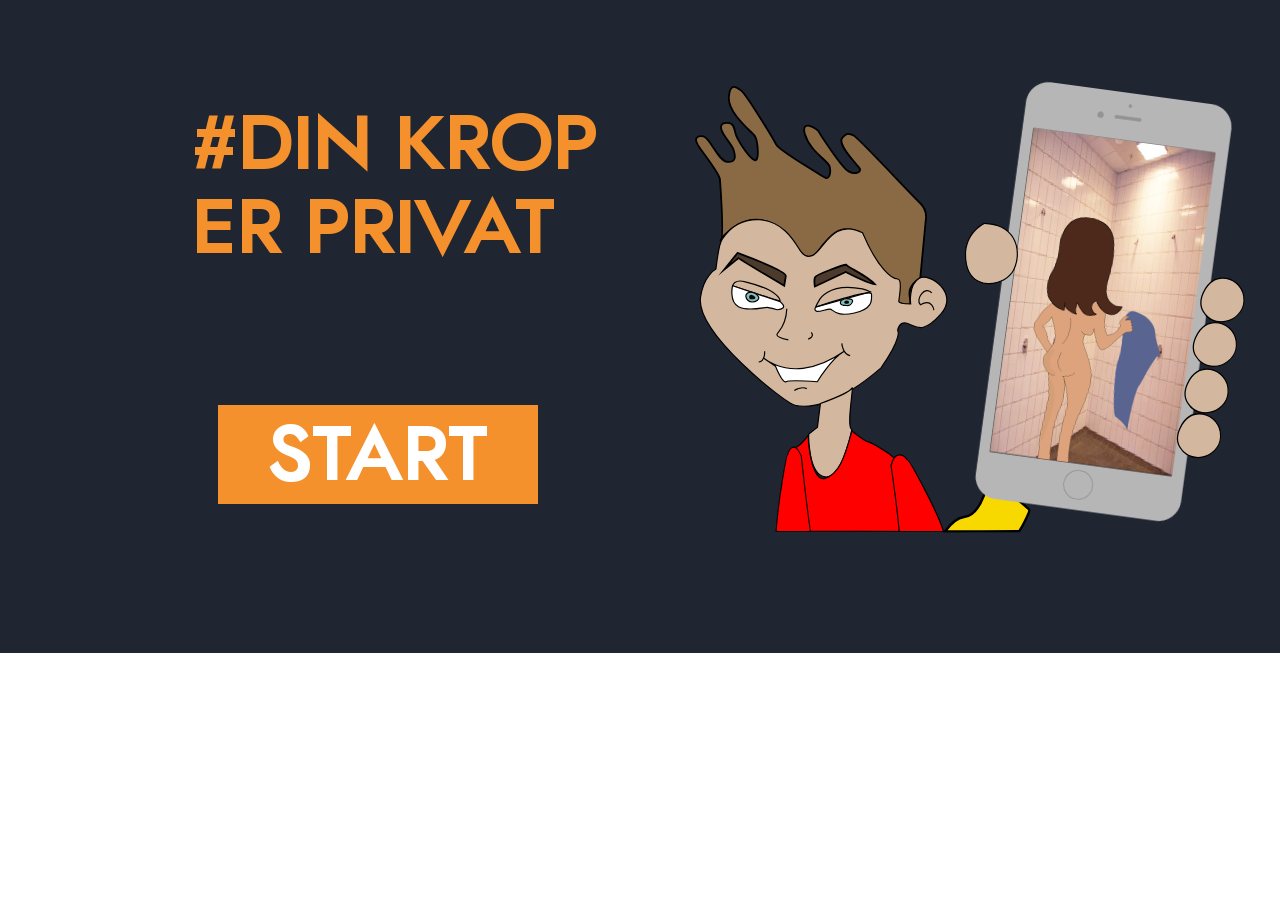
<file: index.html>
<!DOCTYPE html>
<html lang="da">

<head>
    <meta charset="utf-8">
    <meta name="viewport" content="width=device-width, initial-scale=1.0">
    <link rel="icon" type="image/png" sizes="16x16" href="img/favicon.png">
    <title>Din krop er privat</title>
    <link rel="stylesheet" href="stylesheet.css">

</head>

<body>

    <div id="scene">
        <div id="start">
            <div id="start_baggrund">
                <h1>#DIN KROP <br>ER PRIVAT</h1>
                <button class="start_knap_btn">START</button>
                <img src="img/peter_forside.svg" alt="peter_forside">
            </div>
        </div>
        <div id="fugl_container" class="">
            <div id="fugl_sprite" class=""></div>
        </div>
        <div id="peter_container" class="">
            <div id="peter_sprite" class=""></div>
        </div>
        <div id="del_knap_container" class="del_knap_btn">
        </div>
        <div id="slet_knap_container" class="slet_knap_btn">
        </div>
    </div>

    <div id="del_scene">
        <div class="del_container">
            <div id="del_sprite" class="phone"></div>
        </div>
    </div>

    <div id="pige_scene">
        <div id="pige1_container" class="pige1_sprite"></div>
        <div id="pige2_container" class="pige2_sprite"></div>
        <div id="pige3_container" class="pige3_sprite"></div>
    </div>


    <div id="foto_slettes_scene">
        <div id="foto_container" class="">
            <div class="foto pos1"></div>
            <div class="foto pos2"></div>
            <div class="foto pos3"></div>
            <div class="foto pos4"></div>
            <div class="foto pos5"></div>
            <div class="foto pos6"></div>
            <div class="foto pos7"></div>
            <div class="foto pos8"></div>
            <div class="foto pos9"></div>
            <div class="foto pos10"></div>
            <div class="foto pos11"></div>
            <div class="foto pos12"></div>
            <div class="foto pos13"></div>
            <div class="foto pos14"></div>
            <div class="foto pos15"></div>
            <div class="foto pos16"></div>
            <div class="foto pos17"></div>
            <div class="foto pos18"></div>
            <div class="foto pos19"></div>
            <div class="foto pos20"></div>
        </div>
    </div>


    <div id="godt_goet_tekst" class="">
    </div>


    <div id="slutside">
        <a href="http://www.privatsnak.dk">
            <div id="slut">
                <h1>#DIN KROP ER PRIVAT</h1>
                <p>Stop deling af billeder uden samtykke. Det er okay at sige fra og gå imod andre, for at gøre det rigtige. Tænk hvis det var din krop, der blev sendt rundt.</p>
                <h2>WWW.PRIVATSNAK.DK</h2>

                <img src="img/logo-privatsnak.png" alt="logo">

            </div>
        </a>
        <a href="">
            <div class="retry_knap_btn"></div>
        </a>
    </div>

    <!-- Audio-->
    <audio id="heyhvadsaa" src="lyde/heyhvasaa.mp3">
    Your browser doesn't support audio.
    </audio>
    <audio id="delingafbillede" src="lyde/delingafbillede.mp3">
    Your browser doesn't support audio.
    </audio>
    <audio id="facebookdeling" src="lyde/facebookpop.mp3">
    Your browser doesn't support audio.
    </audio>
    <audio id="forskraeket" src="lyde/forskraekket.mp3">
    Your browser doesn't support audio.
    </audio>
    <audio id="graeder" src="lyde/graedder.mp3">
    Your browser doesn't support audio.
    </audio>
    <audio id="papirkurv" src="lyde/Swosh_Sound_Effect.mp3">
    Your browser doesn't support audio.
    </audio>

    <script src="https://ajax.googleapis.com/ajax/libs/jquery/3.2.1/jquery.min.js"></script>
    <script src="sexogsamfund.js"></script>
</body>

</html>
</file>
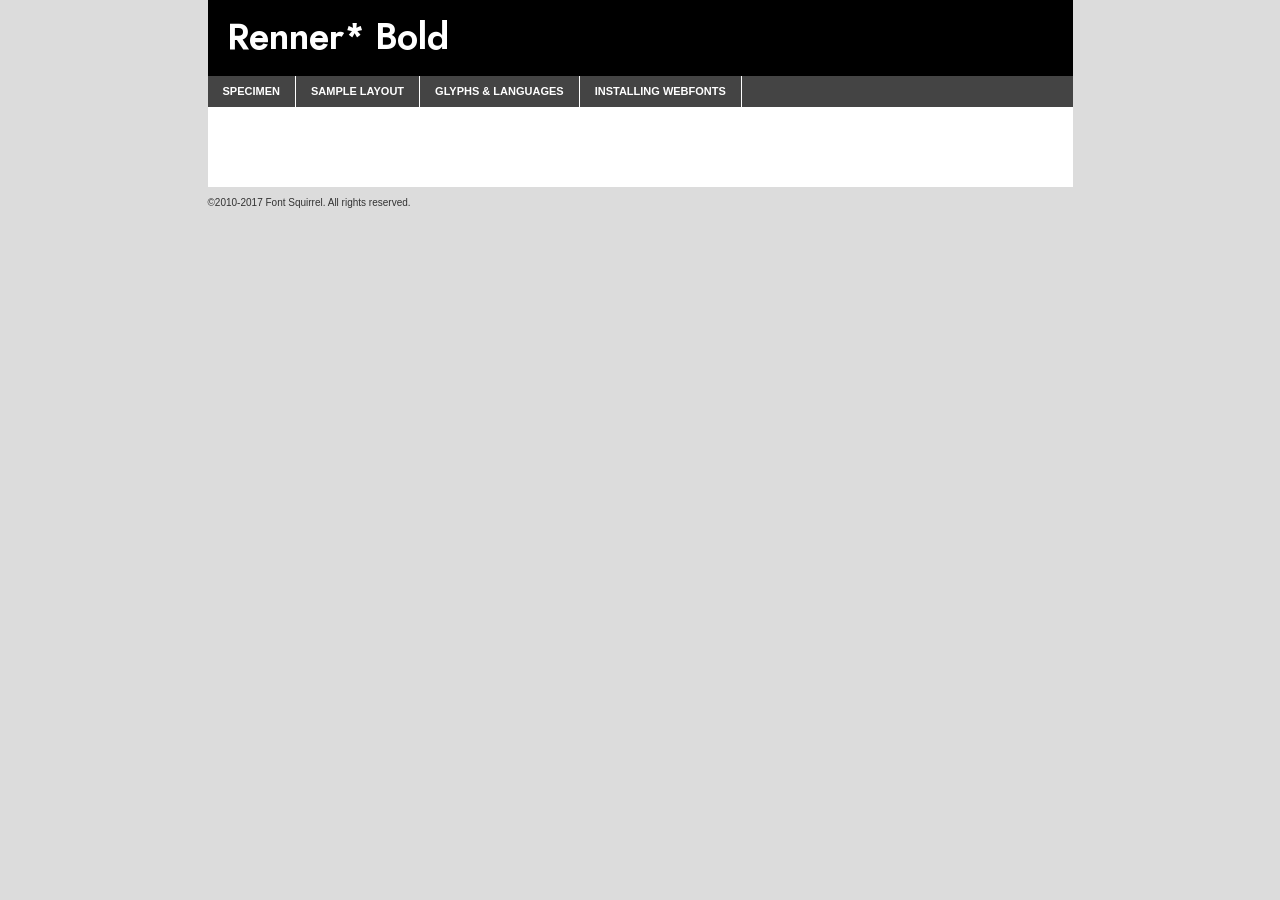
<file: font/renner-bold-demo.html>
<!DOCTYPE html PUBLIC "-//W3C//DTD XHTML 1.0 Transitional//EN"
	"http://www.w3.org/TR/xhtml1/DTD/xhtml1-transitional.dtd">

<html xmlns="http://www.w3.org/1999/xhtml" xml:lang="en" lang="en">
<head>
	<meta http-equiv="Content-Type" content="text/html; charset=utf-8" />
	<script src="http://ajax.googleapis.com/ajax/libs/jquery/1.7.2/jquery.min.js" type="text/javascript" charset="utf-8"></script>
	<script type="text/javascript">
	(function($){$.fn.easyTabs=function(option){var param=jQuery.extend({fadeSpeed:"fast",defaultContent:1,activeClass:'active'},option);$(this).each(function(){var thisId="#"+this.id;if(param.defaultContent==''){param.defaultContent=1;}
	if(typeof param.defaultContent=="number")
	{var defaultTab=$(thisId+" .tabs li:eq("+(param.defaultContent-1)+") a").attr('href').substr(1);}else{var defaultTab=param.defaultContent;}
	$(thisId+" .tabs li a").each(function(){var tabToHide=$(this).attr('href').substr(1);$("#"+tabToHide).addClass('easytabs-tab-content');});hideAll();changeContent(defaultTab);function hideAll(){$(thisId+" .easytabs-tab-content").hide();}
	function changeContent(tabId){hideAll();$(thisId+" .tabs li").removeClass(param.activeClass);$(thisId+" .tabs li a[href=#"+tabId+"]").closest('li').addClass(param.activeClass);if(param.fadeSpeed!="none")
	{$(thisId+" #"+tabId).fadeIn(param.fadeSpeed);}else{$(thisId+" #"+tabId).show();}}
	$(thisId+" .tabs li").click(function(){var tabId=$(this).find('a').attr('href').substr(1);changeContent(tabId);return false;});});}})(jQuery);
	</script>
	<link rel="stylesheet" href="specimen_files/specimen_stylesheet.css" type="text/css" charset="utf-8" />
	<link rel="stylesheet" href="stylesheet.css" type="text/css" charset="utf-8" />

	<style type="text/css">
					body{
				font-family: 'rennerbold';
							}
		</style>

	<title>Renner* Bold Specimen</title>


	<script type="text/javascript" charset="utf-8">
		$(document).ready(function() {
			$('#container').easyTabs({defaultContent:1});
		});
	</script>
</head>

<body>
<div id="container">
	<div id="header">
		Renner* Bold	</div>
	<ul class="tabs">
		<li><a href="#specimen">Specimen</a></li>
		<li><a href="#layout">Sample Layout</a></li>
				<li><a href="#glyphs">Glyphs &amp; Languages</a></li>
		<li><a href="#installing">Installing Webfonts</a></li>

	</ul>

	<div id="main_content">


			<div id="specimen">

				<div class="section">
					<div class="grid12 firstcol">
						<div class="huge">AaBb</div>
					</div>
				</div>

				<div class="section">
					<div class="glyph_range">A&#x200B;B&#x200b;C&#x200b;D&#x200b;E&#x200b;F&#x200b;G&#x200b;H&#x200b;I&#x200b;J&#x200b;K&#x200b;L&#x200b;M&#x200b;N&#x200b;O&#x200b;P&#x200b;Q&#x200b;R&#x200b;S&#x200b;T&#x200b;U&#x200b;V&#x200b;W&#x200b;X&#x200b;Y&#x200b;Z&#x200b;a&#x200b;b&#x200b;c&#x200b;d&#x200b;e&#x200b;f&#x200b;g&#x200b;h&#x200b;i&#x200b;j&#x200b;k&#x200b;l&#x200b;m&#x200b;n&#x200b;o&#x200b;p&#x200b;q&#x200b;r&#x200b;s&#x200b;t&#x200b;u&#x200b;v&#x200b;w&#x200b;x&#x200b;y&#x200b;z&#x200b;1&#x200b;2&#x200b;3&#x200b;4&#x200b;5&#x200b;6&#x200b;7&#x200b;8&#x200b;9&#x200b;0&#x200b;&amp;&#x200b;.&#x200b;,&#x200b;?&#x200b;!&#x200b;&#64;&#x200b;(&#x200b;)&#x200b;#&#x200b;$&#x200b;%&#x200b;*&#x200b;+&#x200b;-&#x200b;=&#x200b;:&#x200b;;</div>
				</div>
				<div class="section">
					<div class="grid12 firstcol">
						<table class="sample_table">
							<tr><td>10</td><td class="size10">abcdefghijklmnopqrstuvwxyzABCDEFGHIJKLMNOPQRSTUVWXYZ0123456789abcdefghijklmnopqrstuvwxyzABCDEFGHIJKLMNOPQRSTUVWXYZ0123456789abcdefghijklmnopqrstuvwxyzABCDEFGHIJKLMNOPQRSTUVWXYZ</td></tr>
							<tr><td>11</td><td class="size11">abcdefghijklmnopqrstuvwxyzABCDEFGHIJKLMNOPQRSTUVWXYZ0123456789abcdefghijklmnopqrstuvwxyzABCDEFGHIJKLMNOPQRSTUVWXYZ0123456789abcdefghijklmnopqrstuvwxyzABCDEFGHIJKLMNOPQRSTUVWXYZ</td></tr>
							<tr><td>12</td><td class="size12">abcdefghijklmnopqrstuvwxyzABCDEFGHIJKLMNOPQRSTUVWXYZ0123456789abcdefghijklmnopqrstuvwxyzABCDEFGHIJKLMNOPQRSTUVWXYZ0123456789abcdefghijklmnopqrstuvwxyzABCDEFGHIJKLMNOPQRSTUVWXYZ</td></tr>
							<tr><td>13</td><td class="size13">abcdefghijklmnopqrstuvwxyzABCDEFGHIJKLMNOPQRSTUVWXYZ0123456789abcdefghijklmnopqrstuvwxyzABCDEFGHIJKLMNOPQRSTUVWXYZ0123456789abcdefghijklmnopqrstuvwxyzABCDEFGHIJKLMNOPQRSTUVWXYZ</td></tr>
							<tr><td>14</td><td class="size14">abcdefghijklmnopqrstuvwxyzABCDEFGHIJKLMNOPQRSTUVWXYZ0123456789abcdefghijklmnopqrstuvwxyzABCDEFGHIJKLMNOPQRSTUVWXYZ0123456789abcdefghijklmnopqrstuvwxyzABCDEFGHIJKLMNOPQRSTUVWXYZ</td></tr>
							<tr><td>16</td><td class="size16">abcdefghijklmnopqrstuvwxyzABCDEFGHIJKLMNOPQRSTUVWXYZ0123456789abcdefghijklmnopqrstuvwxyzABCDEFGHIJKLMNOPQRSTUVWXYZ</td></tr>
							<tr><td>18</td><td class="size18">abcdefghijklmnopqrstuvwxyzABCDEFGHIJKLMNOPQRSTUVWXYZ0123456789abcdefghijklmnopqrstuvwxyzABCDEFGHIJKLMNOPQRSTUVWXYZ</td></tr>
							<tr><td>20</td><td class="size20">abcdefghijklmnopqrstuvwxyzABCDEFGHIJKLMNOPQRSTUVWXYZ0123456789abcdefghijklmnopqrstuvwxyzABCDEFGHIJKLMNOPQRSTUVWXYZ</td></tr>
							<tr><td>24</td><td class="size24">abcdefghijklmnopqrstuvwxyzABCDEFGHIJKLMNOPQRSTUVWXYZ0123456789abcdefghijklmnopqrstuvwxyzABCDEFGHIJKLMNOPQRSTUVWXYZ</td></tr>
							<tr><td>30</td><td class="size30">abcdefghijklmnopqrstuvwxyzABCDEFGHIJKLMNOPQRSTUVWXYZ0123456789abcdefghijklmnopqrstuvwxyzABCDEFGHIJKLMNOPQRSTUVWXYZ</td></tr>
							<tr><td>36</td><td class="size36">abcdefghijklmnopqrstuvwxyzABCDEFGHIJKLMNOPQRSTUVWXYZ0123456789abcdefghijklmnopqrstuvwxyzABCDEFGHIJKLMNOPQRSTUVWXYZ</td></tr>
							<tr><td>48</td><td class="size48">abcdefghijklmnopqrstuvwxyzABCDEFGHIJKLMNOPQRSTUVWXYZ0123456789abcdefghijklmnopqrstuvwxyzABCDEFGHIJKLMNOPQRSTUVWXYZ</td></tr>
							<tr><td>60</td><td class="size60">abcdefghijklmnopqrstuvwxyzABCDEFGHIJKLMNOPQRSTUVWXYZ0123456789abcdefghijklmnopqrstuvwxyzABCDEFGHIJKLMNOPQRSTUVWXYZ</td></tr>
							<tr><td>72</td><td class="size72">abcdefghijklmnopqrstuvwxyzABCDEFGHIJKLMNOPQRSTUVWXYZ0123456789abcdefghijklmnopqrstuvwxyzABCDEFGHIJKLMNOPQRSTUVWXYZ</td></tr>
							<tr><td>90</td><td class="size90">abcdefghijklmnopqrstuvwxyzABCDEFGHIJKLMNOPQRSTUVWXYZ0123456789abcdefghijklmnopqrstuvwxyzABCDEFGHIJKLMNOPQRSTUVWXYZ</td></tr>
						</table>

					</div>

				</div>



								<div class="section" id="bodycomparison">


										<div id="xheight">
				<div class="fontbody">&#x25FC;&#x25FC;&#x25FC;&#x25FC;&#x25FC;&#x25FC;&#x25FC;&#x25FC;&#x25FC;&#x25FC;&#x25FC;&#x25FC;&#x25FC;&#x25FC;&#x25FC;&#x25FC;&#x25FC;&#x25FC;&#x25FC;&#x25FC;&#x25FC;&#x25FC;&#x25FC;&#x25FC;&#x25FC;&#x25FC;&#x25FC;&#x25FC;&#x25FC;&#x25FC;&#x25FC;&#x25FC;&#x25FC;&#x25FC;&#x25FC;&#x25FC;&#x25FC;&#x25FC;&#x25FC;&#x25FC;&#x25FC;&#x25FC;&#x25FC;&#x25FC;&#x25FC;&#x25FC;&#x25FC;&#x25FC;&#x25FC;&#x25FC;&#x25FC;&#x25FC;&#x25FC;&#x25FC;&#x25FC;&#x25FC;&#x25FC;&#x25FC;&#x25FC;&#x25FC;&#x25FC;&#x25FC;&#x25FC;&#x25FC;&#x25FC;&#x25FC;&#x25FC;&#x25FC;&#x25FC;&#x25FC;&#x25FC;&#x25FC;&#x25FC;&#x25FC;&#x25FC;&#x25FC;&#x25FC;&#x25FC;&#x25FC;&#x25FC;&#x25FC;&#x25FC;&#x25FC;&#x25FC;&#x25FC;&#x25FC;&#x25FC;&#x25FC;&#x25FC;&#x25FC;&#x25FC;&#x25FC;&#x25FC;&#x25FC;&#x25FC;&#x25FC;&#x25FC;&#x25FC;&#x25FC;body</div><div class="arialbody">body</div><div class="verdanabody">body</div><div class="georgiabody">body</div></div>
										<div class="fontbody" style="z-index:1">
											body<span>Renner* Bold</span>
										</div>
										<div class="arialbody" style="z-index:1">
											body<span>Arial</span>
										</div>
										<div class="verdanabody" style="z-index:1">
											body<span>Verdana</span>
										</div>
										<div class="georgiabody" style="z-index:1">
											body<span>Georgia</span>
										</div>



								</div>


				<div class="section psample psample_row1" id="">

					<div class="grid2 firstcol">
						<p class="size10"><span>10.</span>Aenean lacinia bibendum nulla sed consectetur. Fusce dapibus, tellus ac cursus commodo, tortor mauris condimentum nibh, ut fermentum massa justo sit amet risus. Nullam id dolor id nibh ultricies vehicula ut id elit. Cum sociis natoque penatibus et magnis dis parturient montes, nascetur ridiculus mus. Nulla vitae elit libero, a pharetra augue.</p>

					</div>
					<div class="grid3">
						<p class="size11"><span>11.</span>Aenean lacinia bibendum nulla sed consectetur. Fusce dapibus, tellus ac cursus commodo, tortor mauris condimentum nibh, ut fermentum massa justo sit amet risus. Nullam id dolor id nibh ultricies vehicula ut id elit. Cum sociis natoque penatibus et magnis dis parturient montes, nascetur ridiculus mus. Nulla vitae elit libero, a pharetra augue.</p>

					</div>
					<div class="grid3">
						<p class="size12"><span>12.</span>Aenean lacinia bibendum nulla sed consectetur. Fusce dapibus, tellus ac cursus commodo, tortor mauris condimentum nibh, ut fermentum massa justo sit amet risus. Nullam id dolor id nibh ultricies vehicula ut id elit. Cum sociis natoque penatibus et magnis dis parturient montes, nascetur ridiculus mus. Nulla vitae elit libero, a pharetra augue.</p>

					</div>
					<div class="grid4">
						<p class="size13"><span>13.</span>Aenean lacinia bibendum nulla sed consectetur. Fusce dapibus, tellus ac cursus commodo, tortor mauris condimentum nibh, ut fermentum massa justo sit amet risus. Nullam id dolor id nibh ultricies vehicula ut id elit. Cum sociis natoque penatibus et magnis dis parturient montes, nascetur ridiculus mus. Nulla vitae elit libero, a pharetra augue.</p>

					</div>
					<div class="white_blend"></div>

				</div>
				<div class="section psample psample_row2" id="">
					<div class="grid3 firstcol">
						<p class="size14"><span>14.</span>Aenean lacinia bibendum nulla sed consectetur. Fusce dapibus, tellus ac cursus commodo, tortor mauris condimentum nibh, ut fermentum massa justo sit amet risus. Nullam id dolor id nibh ultricies vehicula ut id elit. Cum sociis natoque penatibus et magnis dis parturient montes, nascetur ridiculus mus. Nulla vitae elit libero, a pharetra augue.</p>

					</div>
					<div class="grid4">
						<p class="size16"><span>16.</span>Aenean lacinia bibendum nulla sed consectetur. Fusce dapibus, tellus ac cursus commodo, tortor mauris condimentum nibh, ut fermentum massa justo sit amet risus. Nullam id dolor id nibh ultricies vehicula ut id elit. Cum sociis natoque penatibus et magnis dis parturient montes, nascetur ridiculus mus. Nulla vitae elit libero, a pharetra augue.</p>

					</div>
					<div class="grid5">
						<p class="size18"><span>18.</span>Aenean lacinia bibendum nulla sed consectetur. Fusce dapibus, tellus ac cursus commodo, tortor mauris condimentum nibh, ut fermentum massa justo sit amet risus. Nullam id dolor id nibh ultricies vehicula ut id elit. Cum sociis natoque penatibus et magnis dis parturient montes, nascetur ridiculus mus. Nulla vitae elit libero, a pharetra augue.</p>

					</div>

					<div class="white_blend"></div>

				</div>

				<div class="section psample psample_row3" id="">
					<div class="grid5 firstcol">
						<p class="size20"><span>20.</span>Aenean lacinia bibendum nulla sed consectetur. Fusce dapibus, tellus ac cursus commodo, tortor mauris condimentum nibh, ut fermentum massa justo sit amet risus. Nullam id dolor id nibh ultricies vehicula ut id elit. Cum sociis natoque penatibus et magnis dis parturient montes, nascetur ridiculus mus. Nulla vitae elit libero, a pharetra augue.</p>
					</div>
					<div class="grid7">
						<p class="size24"><span>24.</span>Aenean lacinia bibendum nulla sed consectetur. Fusce dapibus, tellus ac cursus commodo, tortor mauris condimentum nibh, ut fermentum massa justo sit amet risus. Nullam id dolor id nibh ultricies vehicula ut id elit. Cum sociis natoque penatibus et magnis dis parturient montes, nascetur ridiculus mus. Nulla vitae elit libero, a pharetra augue.</p>
					</div>

					<div class="white_blend"></div>

				</div>

				<div class="section psample psample_row4" id="">
					<div class="grid12 firstcol">
						<p class="size30"><span>30.</span>Aenean lacinia bibendum nulla sed consectetur. Fusce dapibus, tellus ac cursus commodo, tortor mauris condimentum nibh, ut fermentum massa justo sit amet risus. Nullam id dolor id nibh ultricies vehicula ut id elit. Cum sociis natoque penatibus et magnis dis parturient montes, nascetur ridiculus mus. Nulla vitae elit libero, a pharetra augue.</p>
					</div>
					<div class="white_blend"></div>

				</div>



				<div class="section psample psample_row1 fullreverse">
					<div class="grid2 firstcol">
						<p class="size10"><span>10.</span>Aenean lacinia bibendum nulla sed consectetur. Fusce dapibus, tellus ac cursus commodo, tortor mauris condimentum nibh, ut fermentum massa justo sit amet risus. Nullam id dolor id nibh ultricies vehicula ut id elit. Cum sociis natoque penatibus et magnis dis parturient montes, nascetur ridiculus mus. Nulla vitae elit libero, a pharetra augue.</p>

					</div>
					<div class="grid3">
						<p class="size11"><span>11.</span>Aenean lacinia bibendum nulla sed consectetur. Fusce dapibus, tellus ac cursus commodo, tortor mauris condimentum nibh, ut fermentum massa justo sit amet risus. Nullam id dolor id nibh ultricies vehicula ut id elit. Cum sociis natoque penatibus et magnis dis parturient montes, nascetur ridiculus mus. Nulla vitae elit libero, a pharetra augue.</p>

					</div>
					<div class="grid3">
						<p class="size12"><span>12.</span>Aenean lacinia bibendum nulla sed consectetur. Fusce dapibus, tellus ac cursus commodo, tortor mauris condimentum nibh, ut fermentum massa justo sit amet risus. Nullam id dolor id nibh ultricies vehicula ut id elit. Cum sociis natoque penatibus et magnis dis parturient montes, nascetur ridiculus mus. Nulla vitae elit libero, a pharetra augue.</p>

					</div>
					<div class="grid4">
						<p class="size13"><span>13.</span>Aenean lacinia bibendum nulla sed consectetur. Fusce dapibus, tellus ac cursus commodo, tortor mauris condimentum nibh, ut fermentum massa justo sit amet risus. Nullam id dolor id nibh ultricies vehicula ut id elit. Cum sociis natoque penatibus et magnis dis parturient montes, nascetur ridiculus mus. Nulla vitae elit libero, a pharetra augue.</p>

					</div>
					<div class="black_blend"></div>

				</div>

				<div class="section psample psample_row2 fullreverse">
					<div class="grid3 firstcol">
						<p class="size14"><span>14.</span>Aenean lacinia bibendum nulla sed consectetur. Fusce dapibus, tellus ac cursus commodo, tortor mauris condimentum nibh, ut fermentum massa justo sit amet risus. Nullam id dolor id nibh ultricies vehicula ut id elit. Cum sociis natoque penatibus et magnis dis parturient montes, nascetur ridiculus mus. Nulla vitae elit libero, a pharetra augue.</p>

					</div>
					<div class="grid4">
						<p class="size16"><span>16.</span>Aenean lacinia bibendum nulla sed consectetur. Fusce dapibus, tellus ac cursus commodo, tortor mauris condimentum nibh, ut fermentum massa justo sit amet risus. Nullam id dolor id nibh ultricies vehicula ut id elit. Cum sociis natoque penatibus et magnis dis parturient montes, nascetur ridiculus mus. Nulla vitae elit libero, a pharetra augue.</p>

					</div>
					<div class="grid5">
						<p class="size18"><span>18.</span>Aenean lacinia bibendum nulla sed consectetur. Fusce dapibus, tellus ac cursus commodo, tortor mauris condimentum nibh, ut fermentum massa justo sit amet risus. Nullam id dolor id nibh ultricies vehicula ut id elit. Cum sociis natoque penatibus et magnis dis parturient montes, nascetur ridiculus mus. Nulla vitae elit libero, a pharetra augue.</p>

					</div>
					<div class="black_blend"></div>

				</div>

				<div class="section psample fullreverse psample_row3" id="">
					<div class="grid5 firstcol">
						<p class="size20"><span>20.</span>Aenean lacinia bibendum nulla sed consectetur. Fusce dapibus, tellus ac cursus commodo, tortor mauris condimentum nibh, ut fermentum massa justo sit amet risus. Nullam id dolor id nibh ultricies vehicula ut id elit. Cum sociis natoque penatibus et magnis dis parturient montes, nascetur ridiculus mus. Nulla vitae elit libero, a pharetra augue.</p>
					</div>
					<div class="grid7">
						<p class="size24"><span>24.</span>Aenean lacinia bibendum nulla sed consectetur. Fusce dapibus, tellus ac cursus commodo, tortor mauris condimentum nibh, ut fermentum massa justo sit amet risus. Nullam id dolor id nibh ultricies vehicula ut id elit. Cum sociis natoque penatibus et magnis dis parturient montes, nascetur ridiculus mus. Nulla vitae elit libero, a pharetra augue.</p>
					</div>

					<div class="black_blend"></div>

				</div>

				<div class="section psample fullreverse psample_row4" id="" style="border-bottom: 20px #000 solid;">
					<div class="grid12 firstcol">
						<p class="size30"><span>30.</span>Aenean lacinia bibendum nulla sed consectetur. Fusce dapibus, tellus ac cursus commodo, tortor mauris condimentum nibh, ut fermentum massa justo sit amet risus. Nullam id dolor id nibh ultricies vehicula ut id elit. Cum sociis natoque penatibus et magnis dis parturient montes, nascetur ridiculus mus. Nulla vitae elit libero, a pharetra augue.</p>
					</div>
					<div class="black_blend"></div>

				</div>




			</div>

			<div id="layout">

				<div class="section">

					<div class="grid12 firstcol">
						<h1>Lorem Ipsum Dolor</h1>
						<h2>Etiam porta sem malesuada magna mollis euismod</h2>

						<p class="byline">By <a href="#link">Aenean Lacinia</a></p>
					</div>
				</div>
				<div class="section">
					<div class="grid8 firstcol">
						<p class="large">Donec sed odio dui. Morbi leo risus, porta ac consectetur ac, vestibulum at eros. Fusce dapibus, tellus ac cursus commodo, tortor mauris condimentum nibh, ut fermentum massa justo sit amet risus. </p>


						<h3>Pellentesque ornare sem</h3>

						<p>Maecenas sed diam eget risus varius blandit sit amet non magna. Maecenas faucibus mollis interdum. Donec ullamcorper nulla non metus auctor fringilla. Nullam id dolor id nibh ultricies vehicula ut id elit. Nullam id dolor id nibh ultricies vehicula ut id elit. </p>

						<p>Aenean eu leo quam. Pellentesque ornare sem lacinia quam venenatis vestibulum. Lorem ipsum dolor sit amet, consectetur adipiscing elit. Cum sociis natoque penatibus et magnis dis parturient montes, nascetur ridiculus mus. </p>

						<p>Nulla vitae elit libero, a pharetra augue. Praesent commodo cursus magna, vel scelerisque nisl consectetur et. Aenean lacinia bibendum nulla sed consectetur. </p>

						<p>Nullam quis risus eget urna mollis ornare vel eu leo. Nullam quis risus eget urna mollis ornare vel eu leo. Maecenas sed diam eget risus varius blandit sit amet non magna. Donec ullamcorper nulla non metus auctor fringilla. </p>

						<h3>Cras mattis consectetur</h3>

						<p>Aenean eu leo quam. Pellentesque ornare sem lacinia quam venenatis vestibulum. Aenean lacinia bibendum nulla sed consectetur. Integer posuere erat a ante venenatis dapibus posuere velit aliquet. Cras mattis consectetur purus sit amet fermentum. </p>

						<p>Nullam id dolor id nibh ultricies vehicula ut id elit. Nullam quis risus eget urna mollis ornare vel eu leo. Cras mattis consectetur purus sit amet fermentum.</p>
					</div>

					<div class="grid4 sidebar">

						<div class="box reverse">
							<p class="last">Nullam quis risus eget urna mollis ornare vel eu leo. Donec ullamcorper nulla non metus auctor fringilla. Cras mattis consectetur purus sit amet fermentum. Sed posuere consectetur est at lobortis. Lorem ipsum dolor sit amet, consectetur adipiscing elit. </p>
						</div>

						<p class="caption">Maecenas sed diam eget risus varius.</p>

						<p>Vestibulum id ligula porta felis euismod semper. Integer posuere erat a ante venenatis dapibus posuere velit aliquet. Vestibulum id ligula porta felis euismod semper. Sed posuere consectetur est at lobortis. Maecenas sed diam eget risus varius blandit sit amet non magna. Fusce dapibus, tellus ac cursus commodo, tortor mauris condimentum nibh, ut fermentum massa justo sit amet risus. </p>



						<p>Duis mollis, est non commodo luctus, nisi erat porttitor ligula, eget lacinia odio sem nec elit. Aenean lacinia bibendum nulla sed consectetur. Vivamus sagittis lacus vel augue laoreet rutrum faucibus dolor auctor. Aenean lacinia bibendum nulla sed consectetur. Nullam quis risus eget urna mollis ornare vel eu leo. </p>

						<p>Praesent commodo cursus magna, vel scelerisque nisl consectetur et. Donec ullamcorper nulla non metus auctor fringilla. Maecenas faucibus mollis interdum. Fusce dapibus, tellus ac cursus commodo, tortor mauris condimentum nibh, ut fermentum massa justo sit amet risus. </p>

					</div>
				</div>

			</div>






		<div id="glyphs">
			<div class="section">
				<div class="grid12 firstcol">

				<h1>Language Support</h1>
				<p>The subset of Renner* Bold in this kit supports the following languages:<br />

					Albanian, Basque, Breton, Catalan, Chamorro, Danish, English, Faroese, Finnish, Frisian, Galician, German, Icelandic, Italian, Malagasy, Norwegian, Portuguese, Spanish, Alsatian, Aragonese, Arapaho, Arrernte, Asturian, Aymara, Bislama, Cebuano, Cimbrian, Corsican, Fijian, French_creole, Genoese, Gilbertese, Greenlandic, Haitian_creole, Hiligaynon, Hmong, Hopi, Ibanag, Iloko_ilokano, Indonesian, Interglossa_glosa, Interlingua, Irish_gaelic, Jerriais, Lojban, Lombard, Low_saxon, Luxembourgeois, Malay_latinized, Manx, Mohawk, Norfolk_pitcairnese, Occitan, Oromo, Pangasinan, Papiamento, Piedmontese, Potawatomi, Rhaeto-romance, Romansh, Rotokas, Sami_lule, Sardinian, Scots_gaelic, Seychelles_creole, Shona, Sicilian, Somali, Southern_ndebele, Swahili, Swati_swazi, Tagalog_filipino_pilipino, Tetum, Tok_pisin, Uyghur_latinized, Volapuk, Walloon, Warlpiri, Xhosa, Yapese, Zulu, Latinbasic, Ubasic, Demo				</p>
				<h1>Glyph Chart</h1>
				<p>The subset of Renner* Bold in this kit includes all the glyphs listed below. Unicode entities are included above each glyph to help you insert individual characters into your layout.</p>
				<div id="glyph_chart">

																				 <div><p>&amp;#32;</p>&#32;</div>
																				 <div><p>&amp;#33;</p>&#33;</div>
																				 <div><p>&amp;#34;</p>&#34;</div>
																				 <div><p>&amp;#35;</p>&#35;</div>
																				 <div><p>&amp;#36;</p>&#36;</div>
																				 <div><p>&amp;#37;</p>&#37;</div>
																				 <div><p>&amp;#38;</p>&#38;</div>
																				 <div><p>&amp;#39;</p>&#39;</div>
																				 <div><p>&amp;#40;</p>&#40;</div>
																				 <div><p>&amp;#41;</p>&#41;</div>
																				 <div><p>&amp;#42;</p>&#42;</div>
																				 <div><p>&amp;#43;</p>&#43;</div>
																				 <div><p>&amp;#44;</p>&#44;</div>
																				 <div><p>&amp;#45;</p>&#45;</div>
																				 <div><p>&amp;#46;</p>&#46;</div>
																				 <div><p>&amp;#47;</p>&#47;</div>
																				 <div><p>&amp;#48;</p>&#48;</div>
																				 <div><p>&amp;#49;</p>&#49;</div>
																				 <div><p>&amp;#50;</p>&#50;</div>
																				 <div><p>&amp;#51;</p>&#51;</div>
																				 <div><p>&amp;#52;</p>&#52;</div>
																				 <div><p>&amp;#53;</p>&#53;</div>
																				 <div><p>&amp;#54;</p>&#54;</div>
																				 <div><p>&amp;#55;</p>&#55;</div>
																				 <div><p>&amp;#56;</p>&#56;</div>
																				 <div><p>&amp;#57;</p>&#57;</div>
																				 <div><p>&amp;#58;</p>&#58;</div>
																				 <div><p>&amp;#59;</p>&#59;</div>
																				 <div><p>&amp;#60;</p>&#60;</div>
																				 <div><p>&amp;#61;</p>&#61;</div>
																				 <div><p>&amp;#62;</p>&#62;</div>
																				 <div><p>&amp;#63;</p>&#63;</div>
																				 <div><p>&amp;#64;</p>&#64;</div>
																				 <div><p>&amp;#65;</p>&#65;</div>
																				 <div><p>&amp;#66;</p>&#66;</div>
																				 <div><p>&amp;#67;</p>&#67;</div>
																				 <div><p>&amp;#68;</p>&#68;</div>
																				 <div><p>&amp;#69;</p>&#69;</div>
																				 <div><p>&amp;#70;</p>&#70;</div>
																				 <div><p>&amp;#71;</p>&#71;</div>
																				 <div><p>&amp;#72;</p>&#72;</div>
																				 <div><p>&amp;#73;</p>&#73;</div>
																				 <div><p>&amp;#74;</p>&#74;</div>
																				 <div><p>&amp;#75;</p>&#75;</div>
																				 <div><p>&amp;#76;</p>&#76;</div>
																				 <div><p>&amp;#77;</p>&#77;</div>
																				 <div><p>&amp;#78;</p>&#78;</div>
																				 <div><p>&amp;#79;</p>&#79;</div>
																				 <div><p>&amp;#80;</p>&#80;</div>
																				 <div><p>&amp;#81;</p>&#81;</div>
																				 <div><p>&amp;#82;</p>&#82;</div>
																				 <div><p>&amp;#83;</p>&#83;</div>
																				 <div><p>&amp;#84;</p>&#84;</div>
																				 <div><p>&amp;#85;</p>&#85;</div>
																				 <div><p>&amp;#86;</p>&#86;</div>
																				 <div><p>&amp;#87;</p>&#87;</div>
																				 <div><p>&amp;#88;</p>&#88;</div>
																				 <div><p>&amp;#89;</p>&#89;</div>
																				 <div><p>&amp;#90;</p>&#90;</div>
																				 <div><p>&amp;#91;</p>&#91;</div>
																				 <div><p>&amp;#92;</p>&#92;</div>
																				 <div><p>&amp;#93;</p>&#93;</div>
																				 <div><p>&amp;#94;</p>&#94;</div>
																				 <div><p>&amp;#95;</p>&#95;</div>
																				 <div><p>&amp;#96;</p>&#96;</div>
																				 <div><p>&amp;#97;</p>&#97;</div>
																				 <div><p>&amp;#98;</p>&#98;</div>
																				 <div><p>&amp;#99;</p>&#99;</div>
																				 <div><p>&amp;#100;</p>&#100;</div>
																				 <div><p>&amp;#101;</p>&#101;</div>
																				 <div><p>&amp;#102;</p>&#102;</div>
																				 <div><p>&amp;#103;</p>&#103;</div>
																				 <div><p>&amp;#104;</p>&#104;</div>
																				 <div><p>&amp;#105;</p>&#105;</div>
																				 <div><p>&amp;#106;</p>&#106;</div>
																				 <div><p>&amp;#107;</p>&#107;</div>
																				 <div><p>&amp;#108;</p>&#108;</div>
																				 <div><p>&amp;#109;</p>&#109;</div>
																				 <div><p>&amp;#110;</p>&#110;</div>
																				 <div><p>&amp;#111;</p>&#111;</div>
																				 <div><p>&amp;#112;</p>&#112;</div>
																				 <div><p>&amp;#113;</p>&#113;</div>
																				 <div><p>&amp;#114;</p>&#114;</div>
																				 <div><p>&amp;#115;</p>&#115;</div>
																				 <div><p>&amp;#116;</p>&#116;</div>
																				 <div><p>&amp;#117;</p>&#117;</div>
																				 <div><p>&amp;#118;</p>&#118;</div>
																				 <div><p>&amp;#119;</p>&#119;</div>
																				 <div><p>&amp;#120;</p>&#120;</div>
																				 <div><p>&amp;#121;</p>&#121;</div>
																				 <div><p>&amp;#122;</p>&#122;</div>
																				 <div><p>&amp;#123;</p>&#123;</div>
																				 <div><p>&amp;#124;</p>&#124;</div>
																				 <div><p>&amp;#125;</p>&#125;</div>
																				 <div><p>&amp;#126;</p>&#126;</div>
																				 <div><p>&amp;#161;</p>&#161;</div>
																				 <div><p>&amp;#162;</p>&#162;</div>
																				 <div><p>&amp;#163;</p>&#163;</div>
																				 <div><p>&amp;#164;</p>&#164;</div>
																				 <div><p>&amp;#165;</p>&#165;</div>
																				 <div><p>&amp;#166;</p>&#166;</div>
																				 <div><p>&amp;#167;</p>&#167;</div>
																				 <div><p>&amp;#168;</p>&#168;</div>
																				 <div><p>&amp;#169;</p>&#169;</div>
																				 <div><p>&amp;#170;</p>&#170;</div>
																				 <div><p>&amp;#171;</p>&#171;</div>
																				 <div><p>&amp;#172;</p>&#172;</div>
																				 <div><p>&amp;#173;</p>&#173;</div>
																				 <div><p>&amp;#174;</p>&#174;</div>
																				 <div><p>&amp;#175;</p>&#175;</div>
																				 <div><p>&amp;#176;</p>&#176;</div>
																				 <div><p>&amp;#177;</p>&#177;</div>
																				 <div><p>&amp;#178;</p>&#178;</div>
																				 <div><p>&amp;#179;</p>&#179;</div>
																				 <div><p>&amp;#180;</p>&#180;</div>
																				 <div><p>&amp;#181;</p>&#181;</div>
																				 <div><p>&amp;#182;</p>&#182;</div>
																				 <div><p>&amp;#183;</p>&#183;</div>
																				 <div><p>&amp;#184;</p>&#184;</div>
																				 <div><p>&amp;#185;</p>&#185;</div>
																				 <div><p>&amp;#186;</p>&#186;</div>
																				 <div><p>&amp;#187;</p>&#187;</div>
																				 <div><p>&amp;#188;</p>&#188;</div>
																				 <div><p>&amp;#189;</p>&#189;</div>
																				 <div><p>&amp;#190;</p>&#190;</div>
																				 <div><p>&amp;#191;</p>&#191;</div>
																				 <div><p>&amp;#192;</p>&#192;</div>
																				 <div><p>&amp;#193;</p>&#193;</div>
																				 <div><p>&amp;#194;</p>&#194;</div>
																				 <div><p>&amp;#195;</p>&#195;</div>
																				 <div><p>&amp;#196;</p>&#196;</div>
																				 <div><p>&amp;#197;</p>&#197;</div>
																				 <div><p>&amp;#198;</p>&#198;</div>
																				 <div><p>&amp;#199;</p>&#199;</div>
																				 <div><p>&amp;#200;</p>&#200;</div>
																				 <div><p>&amp;#201;</p>&#201;</div>
																				 <div><p>&amp;#202;</p>&#202;</div>
																				 <div><p>&amp;#203;</p>&#203;</div>
																				 <div><p>&amp;#204;</p>&#204;</div>
																				 <div><p>&amp;#205;</p>&#205;</div>
																				 <div><p>&amp;#206;</p>&#206;</div>
																				 <div><p>&amp;#207;</p>&#207;</div>
																				 <div><p>&amp;#208;</p>&#208;</div>
																				 <div><p>&amp;#209;</p>&#209;</div>
																				 <div><p>&amp;#210;</p>&#210;</div>
																				 <div><p>&amp;#211;</p>&#211;</div>
																				 <div><p>&amp;#212;</p>&#212;</div>
																				 <div><p>&amp;#213;</p>&#213;</div>
																				 <div><p>&amp;#214;</p>&#214;</div>
																				 <div><p>&amp;#215;</p>&#215;</div>
																				 <div><p>&amp;#216;</p>&#216;</div>
																				 <div><p>&amp;#217;</p>&#217;</div>
																				 <div><p>&amp;#218;</p>&#218;</div>
																				 <div><p>&amp;#219;</p>&#219;</div>
																				 <div><p>&amp;#220;</p>&#220;</div>
																				 <div><p>&amp;#221;</p>&#221;</div>
																				 <div><p>&amp;#222;</p>&#222;</div>
																				 <div><p>&amp;#223;</p>&#223;</div>
																				 <div><p>&amp;#224;</p>&#224;</div>
																				 <div><p>&amp;#225;</p>&#225;</div>
																				 <div><p>&amp;#226;</p>&#226;</div>
																				 <div><p>&amp;#227;</p>&#227;</div>
																				 <div><p>&amp;#228;</p>&#228;</div>
																				 <div><p>&amp;#229;</p>&#229;</div>
																				 <div><p>&amp;#230;</p>&#230;</div>
																				 <div><p>&amp;#231;</p>&#231;</div>
																				 <div><p>&amp;#232;</p>&#232;</div>
																				 <div><p>&amp;#233;</p>&#233;</div>
																				 <div><p>&amp;#234;</p>&#234;</div>
																				 <div><p>&amp;#235;</p>&#235;</div>
																				 <div><p>&amp;#236;</p>&#236;</div>
																				 <div><p>&amp;#237;</p>&#237;</div>
																				 <div><p>&amp;#238;</p>&#238;</div>
																				 <div><p>&amp;#239;</p>&#239;</div>
																				 <div><p>&amp;#240;</p>&#240;</div>
																				 <div><p>&amp;#241;</p>&#241;</div>
																				 <div><p>&amp;#242;</p>&#242;</div>
																				 <div><p>&amp;#243;</p>&#243;</div>
																				 <div><p>&amp;#244;</p>&#244;</div>
																				 <div><p>&amp;#245;</p>&#245;</div>
																				 <div><p>&amp;#246;</p>&#246;</div>
																				 <div><p>&amp;#247;</p>&#247;</div>
																				 <div><p>&amp;#248;</p>&#248;</div>
																				 <div><p>&amp;#249;</p>&#249;</div>
																				 <div><p>&amp;#250;</p>&#250;</div>
																				 <div><p>&amp;#251;</p>&#251;</div>
																				 <div><p>&amp;#252;</p>&#252;</div>
																				 <div><p>&amp;#253;</p>&#253;</div>
																				 <div><p>&amp;#254;</p>&#254;</div>
																				 <div><p>&amp;#255;</p>&#255;</div>
																				 <div><p>&amp;#256;</p>&#256;</div>
																				 <div><p>&amp;#257;</p>&#257;</div>
																				 <div><p>&amp;#258;</p>&#258;</div>
																				 <div><p>&amp;#259;</p>&#259;</div>
																				 <div><p>&amp;#260;</p>&#260;</div>
																				 <div><p>&amp;#261;</p>&#261;</div>
																				 <div><p>&amp;#262;</p>&#262;</div>
																				 <div><p>&amp;#263;</p>&#263;</div>
																				 <div><p>&amp;#264;</p>&#264;</div>
																				 <div><p>&amp;#265;</p>&#265;</div>
																				 <div><p>&amp;#266;</p>&#266;</div>
																				 <div><p>&amp;#267;</p>&#267;</div>
																				 <div><p>&amp;#268;</p>&#268;</div>
																				 <div><p>&amp;#269;</p>&#269;</div>
																				 <div><p>&amp;#270;</p>&#270;</div>
																				 <div><p>&amp;#271;</p>&#271;</div>
																				 <div><p>&amp;#272;</p>&#272;</div>
																				 <div><p>&amp;#273;</p>&#273;</div>
																				 <div><p>&amp;#274;</p>&#274;</div>
																				 <div><p>&amp;#275;</p>&#275;</div>
																				 <div><p>&amp;#276;</p>&#276;</div>
																				 <div><p>&amp;#277;</p>&#277;</div>
																				 <div><p>&amp;#278;</p>&#278;</div>
																				 <div><p>&amp;#279;</p>&#279;</div>
																				 <div><p>&amp;#280;</p>&#280;</div>
																				 <div><p>&amp;#281;</p>&#281;</div>
																				 <div><p>&amp;#282;</p>&#282;</div>
																				 <div><p>&amp;#283;</p>&#283;</div>
																				 <div><p>&amp;#284;</p>&#284;</div>
																				 <div><p>&amp;#285;</p>&#285;</div>
																				 <div><p>&amp;#286;</p>&#286;</div>
																				 <div><p>&amp;#287;</p>&#287;</div>
																				 <div><p>&amp;#288;</p>&#288;</div>
																				 <div><p>&amp;#289;</p>&#289;</div>
																				 <div><p>&amp;#290;</p>&#290;</div>
																				 <div><p>&amp;#292;</p>&#292;</div>
																				 <div><p>&amp;#293;</p>&#293;</div>
																				 <div><p>&amp;#296;</p>&#296;</div>
																				 <div><p>&amp;#297;</p>&#297;</div>
																				 <div><p>&amp;#298;</p>&#298;</div>
																				 <div><p>&amp;#299;</p>&#299;</div>
																				 <div><p>&amp;#300;</p>&#300;</div>
																				 <div><p>&amp;#301;</p>&#301;</div>
																				 <div><p>&amp;#302;</p>&#302;</div>
																				 <div><p>&amp;#303;</p>&#303;</div>
																				 <div><p>&amp;#304;</p>&#304;</div>
																				 <div><p>&amp;#305;</p>&#305;</div>
																				 <div><p>&amp;#310;</p>&#310;</div>
																				 <div><p>&amp;#311;</p>&#311;</div>
																				 <div><p>&amp;#312;</p>&#312;</div>
																				 <div><p>&amp;#313;</p>&#313;</div>
																				 <div><p>&amp;#314;</p>&#314;</div>
																				 <div><p>&amp;#315;</p>&#315;</div>
																				 <div><p>&amp;#316;</p>&#316;</div>
																				 <div><p>&amp;#317;</p>&#317;</div>
																				 <div><p>&amp;#318;</p>&#318;</div>
																				 <div><p>&amp;#319;</p>&#319;</div>
																				 <div><p>&amp;#320;</p>&#320;</div>
																				 <div><p>&amp;#710;</p>&#710;</div>
																				 <div><p>&amp;#728;</p>&#728;</div>
																				 <div><p>&amp;#729;</p>&#729;</div>
																				 <div><p>&amp;#730;</p>&#730;</div>
																				 <div><p>&amp;#731;</p>&#731;</div>
																				 <div><p>&amp;#732;</p>&#732;</div>
																				 <div><p>&amp;#8208;</p>&#8208;</div>
																				 <div><p>&amp;#8210;</p>&#8210;</div>
																				 <div><p>&amp;#8211;</p>&#8211;</div>
																				 <div><p>&amp;#8212;</p>&#8212;</div>
																				 <div><p>&amp;#8216;</p>&#8216;</div>
																				 <div><p>&amp;#8217;</p>&#8217;</div>
																				 <div><p>&amp;#8218;</p>&#8218;</div>
																				 <div><p>&amp;#8220;</p>&#8220;</div>
																				 <div><p>&amp;#8221;</p>&#8221;</div>
																				 <div><p>&amp;#8240;</p>&#8240;</div>
																				 <div><p>&amp;#8241;</p>&#8241;</div>
																				 <div><p>&amp;#8249;</p>&#8249;</div>
																				 <div><p>&amp;#8250;</p>&#8250;</div>
																				 <div><p>&amp;#8253;</p>&#8253;</div>
																				 <div><p>&amp;#8260;</p>&#8260;</div>
																				 <div><p>&amp;#8304;</p>&#8304;</div>
																				 <div><p>&amp;#8308;</p>&#8308;</div>
																				 <div><p>&amp;#8309;</p>&#8309;</div>
																				 <div><p>&amp;#8310;</p>&#8310;</div>
																				 <div><p>&amp;#8311;</p>&#8311;</div>
																				 <div><p>&amp;#8312;</p>&#8312;</div>
																				 <div><p>&amp;#8313;</p>&#8313;</div>
																				 <div><p>&amp;#8320;</p>&#8320;</div>
																				 <div><p>&amp;#8321;</p>&#8321;</div>
																				 <div><p>&amp;#8322;</p>&#8322;</div>
																				 <div><p>&amp;#8323;</p>&#8323;</div>
																				 <div><p>&amp;#8324;</p>&#8324;</div>
																				 <div><p>&amp;#8325;</p>&#8325;</div>
																				 <div><p>&amp;#8326;</p>&#8326;</div>
																				 <div><p>&amp;#8327;</p>&#8327;</div>
																				 <div><p>&amp;#8328;</p>&#8328;</div>
																				 <div><p>&amp;#8329;</p>&#8329;</div>
																				 <div><p>&amp;#8364;</p>&#8364;</div>
																				 <div><p>&amp;#8528;</p>&#8528;</div>
																				 <div><p>&amp;#8529;</p>&#8529;</div>
																				 <div><p>&amp;#8530;</p>&#8530;</div>
																				 <div><p>&amp;#8531;</p>&#8531;</div>
																				 <div><p>&amp;#8532;</p>&#8532;</div>
																				 <div><p>&amp;#8533;</p>&#8533;</div>
																				 <div><p>&amp;#8534;</p>&#8534;</div>
																				 <div><p>&amp;#8535;</p>&#8535;</div>
																				 <div><p>&amp;#8536;</p>&#8536;</div>
																				 <div><p>&amp;#8537;</p>&#8537;</div>
																				 <div><p>&amp;#8538;</p>&#8538;</div>
																				 <div><p>&amp;#8539;</p>&#8539;</div>
																				 <div><p>&amp;#8540;</p>&#8540;</div>
																				 <div><p>&amp;#8541;</p>&#8541;</div>
																				 <div><p>&amp;#8542;</p>&#8542;</div>
																				 <div><p>&amp;#8722;</p>&#8722;</div>
																				 <div><p>&amp;#9724;</p>&#9724;</div>
																																																</div>
				</div>


			</div>
		</div>


		<div id="specs">

		</div>

		<div id="installing">
			<div class="section">
				<div class="grid7 firstcol">
					<h1>Installing Webfonts</h1>

					<p>Webfonts are supported by all major browser platforms but not all in the same way. There are currently four different font formats that must be included in order to target all browsers. This includes TTF, WOFF, EOT and SVG.</p>

					<h2>1. Upload your webfonts</h2>
					<p>You must upload your webfont kit to your website. They should be in or near the same directory as your CSS files.</p>

					<h2>2. Include the webfont stylesheet</h2>
					<p>A special CSS @font-face declaration helps the various browsers select the appropriate font it needs without causing you a bunch of headaches. Learn more about this syntax by reading the <a href="https://www.fontspring.com/blog/further-hardening-of-the-bulletproof-syntax">Fontspring blog post</a> about it. The code for it is as follows:</p>


<code>
@font-face{
	font-family: 'MyWebFont';
	src: url('WebFont.eot');
	src: url('WebFont.eot?#iefix') format('embedded-opentype'),
	     url('WebFont.woff') format('woff'),
	     url('WebFont.ttf') format('truetype'),
	     url('WebFont.svg#webfont') format('svg');
}
</code>

	<p>We've already gone ahead and generated the code for you. All you have to do is link to the stylesheet in your HTML, like this:</p>
	<code>&lt;link rel=&quot;stylesheet&quot; href=&quot;stylesheet.css&quot; type=&quot;text/css&quot; charset=&quot;utf-8&quot; /&gt;</code>

					<h2>3. Modify your own stylesheet</h2>
					<p>To take advantage of your new fonts, you must tell your stylesheet to use them. Look at the original @font-face declaration above and find the property called "font-family." The name linked there will be what you use to reference the font. Prepend that webfont name to the font stack in the "font-family" property, inside the selector you want to change. For example:</p>
<code>p { font-family: 'WebFont', Arial, sans-serif; }</code>

<h2>4. Test</h2>
<p>Getting webfonts to work cross-browser <em>can</em> be tricky. Use the information in the sidebar to help you if you find that fonts aren't loading in a particular browser.</p>
				</div>

				<div class="grid5 sidebar">
					<div class="box">
						<h2>Troubleshooting<br />Font-Face Problems</h2>
						<p>Having trouble getting your webfonts to load in your new website? Here are some tips to sort out what might be the problem.</p>

						<h3>Fonts not showing in any browser</h3>

						<p>This sounds like you need to work on the plumbing. You either did not upload the fonts to the correct directory, or you did not link the fonts properly in the CSS. If you've confirmed that all this is correct and you still have a problem, take a look at your .htaccess file and see if requests are getting intercepted.</p>

						<h3>Fonts not loading in iPhone or iPad</h3>

						<p>The most common problem here is that you are serving the fonts from an IIS server. IIS refuses to serve files that have unknown MIME types. If that is the case, you must set the MIME type for SVG to "image/svg+xml" in the server settings. Follow these instructions from Microsoft if you need help.</p>

						<h3>Fonts not loading in Firefox</h3>

						<p>The primary reason for this failure? You are still using a version Firefox older than 3.5. So upgrade already! If that isn't it, then you are very likely serving fonts from a different domain. Firefox requires that all font assets be served from the same domain. Lastly it is possible that you need to add WOFF to your list of MIME types (if you are serving via IIS.)</p>

						<h3>Fonts not loading in IE</h3>

						<p>Are you looking at Internet Explorer on an actual Windows machine or are you cheating by using a service like Adobe BrowserLab? Many of these screenshot services do not render @font-face for IE. Best to test it on a real machine.</p>

						<h3>Fonts not loading in IE9</h3>

						<p>IE9, like Firefox, requires that fonts be served from the same domain as the website. Make sure that is the case.</p>
					</div>
				</div>
			</div>

		</div>

	</div>
	<div id="footer">
		<p>&copy;2010-2017 Font Squirrel. All rights reserved.</p>
	</div>
</div>
</body>
</html>
</file>
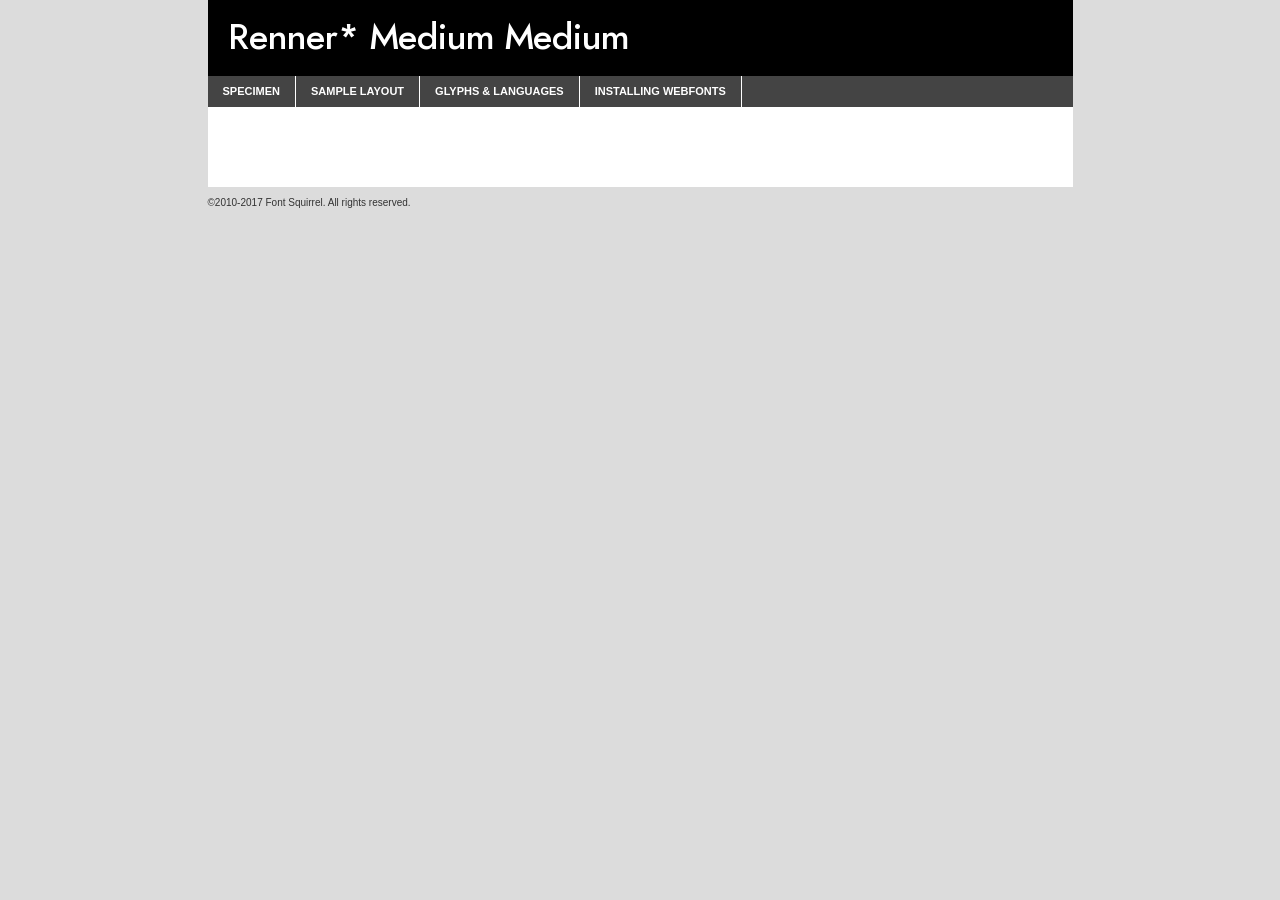
<file: font/renner-medium-demo.html>
<!DOCTYPE html PUBLIC "-//W3C//DTD XHTML 1.0 Transitional//EN"
	"http://www.w3.org/TR/xhtml1/DTD/xhtml1-transitional.dtd">

<html xmlns="http://www.w3.org/1999/xhtml" xml:lang="en" lang="en">
<head>
	<meta http-equiv="Content-Type" content="text/html; charset=utf-8" />
	<script src="http://ajax.googleapis.com/ajax/libs/jquery/1.7.2/jquery.min.js" type="text/javascript" charset="utf-8"></script>
	<script type="text/javascript">
	(function($){$.fn.easyTabs=function(option){var param=jQuery.extend({fadeSpeed:"fast",defaultContent:1,activeClass:'active'},option);$(this).each(function(){var thisId="#"+this.id;if(param.defaultContent==''){param.defaultContent=1;}
	if(typeof param.defaultContent=="number")
	{var defaultTab=$(thisId+" .tabs li:eq("+(param.defaultContent-1)+") a").attr('href').substr(1);}else{var defaultTab=param.defaultContent;}
	$(thisId+" .tabs li a").each(function(){var tabToHide=$(this).attr('href').substr(1);$("#"+tabToHide).addClass('easytabs-tab-content');});hideAll();changeContent(defaultTab);function hideAll(){$(thisId+" .easytabs-tab-content").hide();}
	function changeContent(tabId){hideAll();$(thisId+" .tabs li").removeClass(param.activeClass);$(thisId+" .tabs li a[href=#"+tabId+"]").closest('li').addClass(param.activeClass);if(param.fadeSpeed!="none")
	{$(thisId+" #"+tabId).fadeIn(param.fadeSpeed);}else{$(thisId+" #"+tabId).show();}}
	$(thisId+" .tabs li").click(function(){var tabId=$(this).find('a').attr('href').substr(1);changeContent(tabId);return false;});});}})(jQuery);
	</script>
	<link rel="stylesheet" href="specimen_files/specimen_stylesheet.css" type="text/css" charset="utf-8" />
	<link rel="stylesheet" href="stylesheet.css" type="text/css" charset="utf-8" />

	<style type="text/css">
					body{
				font-family: 'renner_mediummedium';
							}
		</style>

	<title>Renner* Medium Medium Specimen</title>


	<script type="text/javascript" charset="utf-8">
		$(document).ready(function() {
			$('#container').easyTabs({defaultContent:1});
		});
	</script>
</head>

<body>
<div id="container">
	<div id="header">
		Renner* Medium Medium	</div>
	<ul class="tabs">
		<li><a href="#specimen">Specimen</a></li>
		<li><a href="#layout">Sample Layout</a></li>
				<li><a href="#glyphs">Glyphs &amp; Languages</a></li>
		<li><a href="#installing">Installing Webfonts</a></li>

	</ul>

	<div id="main_content">


			<div id="specimen">

				<div class="section">
					<div class="grid12 firstcol">
						<div class="huge">AaBb</div>
					</div>
				</div>

				<div class="section">
					<div class="glyph_range">A&#x200B;B&#x200b;C&#x200b;D&#x200b;E&#x200b;F&#x200b;G&#x200b;H&#x200b;I&#x200b;J&#x200b;K&#x200b;L&#x200b;M&#x200b;N&#x200b;O&#x200b;P&#x200b;Q&#x200b;R&#x200b;S&#x200b;T&#x200b;U&#x200b;V&#x200b;W&#x200b;X&#x200b;Y&#x200b;Z&#x200b;a&#x200b;b&#x200b;c&#x200b;d&#x200b;e&#x200b;f&#x200b;g&#x200b;h&#x200b;i&#x200b;j&#x200b;k&#x200b;l&#x200b;m&#x200b;n&#x200b;o&#x200b;p&#x200b;q&#x200b;r&#x200b;s&#x200b;t&#x200b;u&#x200b;v&#x200b;w&#x200b;x&#x200b;y&#x200b;z&#x200b;1&#x200b;2&#x200b;3&#x200b;4&#x200b;5&#x200b;6&#x200b;7&#x200b;8&#x200b;9&#x200b;0&#x200b;&amp;&#x200b;.&#x200b;,&#x200b;?&#x200b;!&#x200b;&#64;&#x200b;(&#x200b;)&#x200b;#&#x200b;$&#x200b;%&#x200b;*&#x200b;+&#x200b;-&#x200b;=&#x200b;:&#x200b;;</div>
				</div>
				<div class="section">
					<div class="grid12 firstcol">
						<table class="sample_table">
							<tr><td>10</td><td class="size10">abcdefghijklmnopqrstuvwxyzABCDEFGHIJKLMNOPQRSTUVWXYZ0123456789abcdefghijklmnopqrstuvwxyzABCDEFGHIJKLMNOPQRSTUVWXYZ0123456789abcdefghijklmnopqrstuvwxyzABCDEFGHIJKLMNOPQRSTUVWXYZ</td></tr>
							<tr><td>11</td><td class="size11">abcdefghijklmnopqrstuvwxyzABCDEFGHIJKLMNOPQRSTUVWXYZ0123456789abcdefghijklmnopqrstuvwxyzABCDEFGHIJKLMNOPQRSTUVWXYZ0123456789abcdefghijklmnopqrstuvwxyzABCDEFGHIJKLMNOPQRSTUVWXYZ</td></tr>
							<tr><td>12</td><td class="size12">abcdefghijklmnopqrstuvwxyzABCDEFGHIJKLMNOPQRSTUVWXYZ0123456789abcdefghijklmnopqrstuvwxyzABCDEFGHIJKLMNOPQRSTUVWXYZ0123456789abcdefghijklmnopqrstuvwxyzABCDEFGHIJKLMNOPQRSTUVWXYZ</td></tr>
							<tr><td>13</td><td class="size13">abcdefghijklmnopqrstuvwxyzABCDEFGHIJKLMNOPQRSTUVWXYZ0123456789abcdefghijklmnopqrstuvwxyzABCDEFGHIJKLMNOPQRSTUVWXYZ0123456789abcdefghijklmnopqrstuvwxyzABCDEFGHIJKLMNOPQRSTUVWXYZ</td></tr>
							<tr><td>14</td><td class="size14">abcdefghijklmnopqrstuvwxyzABCDEFGHIJKLMNOPQRSTUVWXYZ0123456789abcdefghijklmnopqrstuvwxyzABCDEFGHIJKLMNOPQRSTUVWXYZ0123456789abcdefghijklmnopqrstuvwxyzABCDEFGHIJKLMNOPQRSTUVWXYZ</td></tr>
							<tr><td>16</td><td class="size16">abcdefghijklmnopqrstuvwxyzABCDEFGHIJKLMNOPQRSTUVWXYZ0123456789abcdefghijklmnopqrstuvwxyzABCDEFGHIJKLMNOPQRSTUVWXYZ</td></tr>
							<tr><td>18</td><td class="size18">abcdefghijklmnopqrstuvwxyzABCDEFGHIJKLMNOPQRSTUVWXYZ0123456789abcdefghijklmnopqrstuvwxyzABCDEFGHIJKLMNOPQRSTUVWXYZ</td></tr>
							<tr><td>20</td><td class="size20">abcdefghijklmnopqrstuvwxyzABCDEFGHIJKLMNOPQRSTUVWXYZ0123456789abcdefghijklmnopqrstuvwxyzABCDEFGHIJKLMNOPQRSTUVWXYZ</td></tr>
							<tr><td>24</td><td class="size24">abcdefghijklmnopqrstuvwxyzABCDEFGHIJKLMNOPQRSTUVWXYZ0123456789abcdefghijklmnopqrstuvwxyzABCDEFGHIJKLMNOPQRSTUVWXYZ</td></tr>
							<tr><td>30</td><td class="size30">abcdefghijklmnopqrstuvwxyzABCDEFGHIJKLMNOPQRSTUVWXYZ0123456789abcdefghijklmnopqrstuvwxyzABCDEFGHIJKLMNOPQRSTUVWXYZ</td></tr>
							<tr><td>36</td><td class="size36">abcdefghijklmnopqrstuvwxyzABCDEFGHIJKLMNOPQRSTUVWXYZ0123456789abcdefghijklmnopqrstuvwxyzABCDEFGHIJKLMNOPQRSTUVWXYZ</td></tr>
							<tr><td>48</td><td class="size48">abcdefghijklmnopqrstuvwxyzABCDEFGHIJKLMNOPQRSTUVWXYZ0123456789abcdefghijklmnopqrstuvwxyzABCDEFGHIJKLMNOPQRSTUVWXYZ</td></tr>
							<tr><td>60</td><td class="size60">abcdefghijklmnopqrstuvwxyzABCDEFGHIJKLMNOPQRSTUVWXYZ0123456789abcdefghijklmnopqrstuvwxyzABCDEFGHIJKLMNOPQRSTUVWXYZ</td></tr>
							<tr><td>72</td><td class="size72">abcdefghijklmnopqrstuvwxyzABCDEFGHIJKLMNOPQRSTUVWXYZ0123456789abcdefghijklmnopqrstuvwxyzABCDEFGHIJKLMNOPQRSTUVWXYZ</td></tr>
							<tr><td>90</td><td class="size90">abcdefghijklmnopqrstuvwxyzABCDEFGHIJKLMNOPQRSTUVWXYZ0123456789abcdefghijklmnopqrstuvwxyzABCDEFGHIJKLMNOPQRSTUVWXYZ</td></tr>
						</table>

					</div>

				</div>



								<div class="section" id="bodycomparison">


										<div id="xheight">
				<div class="fontbody">&#x25FC;&#x25FC;&#x25FC;&#x25FC;&#x25FC;&#x25FC;&#x25FC;&#x25FC;&#x25FC;&#x25FC;&#x25FC;&#x25FC;&#x25FC;&#x25FC;&#x25FC;&#x25FC;&#x25FC;&#x25FC;&#x25FC;&#x25FC;&#x25FC;&#x25FC;&#x25FC;&#x25FC;&#x25FC;&#x25FC;&#x25FC;&#x25FC;&#x25FC;&#x25FC;&#x25FC;&#x25FC;&#x25FC;&#x25FC;&#x25FC;&#x25FC;&#x25FC;&#x25FC;&#x25FC;&#x25FC;&#x25FC;&#x25FC;&#x25FC;&#x25FC;&#x25FC;&#x25FC;&#x25FC;&#x25FC;&#x25FC;&#x25FC;&#x25FC;&#x25FC;&#x25FC;&#x25FC;&#x25FC;&#x25FC;&#x25FC;&#x25FC;&#x25FC;&#x25FC;&#x25FC;&#x25FC;&#x25FC;&#x25FC;&#x25FC;&#x25FC;&#x25FC;&#x25FC;&#x25FC;&#x25FC;&#x25FC;&#x25FC;&#x25FC;&#x25FC;&#x25FC;&#x25FC;&#x25FC;&#x25FC;&#x25FC;&#x25FC;&#x25FC;&#x25FC;&#x25FC;&#x25FC;&#x25FC;&#x25FC;&#x25FC;&#x25FC;&#x25FC;&#x25FC;&#x25FC;&#x25FC;&#x25FC;&#x25FC;&#x25FC;&#x25FC;&#x25FC;&#x25FC;&#x25FC;body</div><div class="arialbody">body</div><div class="verdanabody">body</div><div class="georgiabody">body</div></div>
										<div class="fontbody" style="z-index:1">
											body<span>Renner* Medium Medium</span>
										</div>
										<div class="arialbody" style="z-index:1">
											body<span>Arial</span>
										</div>
										<div class="verdanabody" style="z-index:1">
											body<span>Verdana</span>
										</div>
										<div class="georgiabody" style="z-index:1">
											body<span>Georgia</span>
										</div>



								</div>


				<div class="section psample psample_row1" id="">

					<div class="grid2 firstcol">
						<p class="size10"><span>10.</span>Aenean lacinia bibendum nulla sed consectetur. Fusce dapibus, tellus ac cursus commodo, tortor mauris condimentum nibh, ut fermentum massa justo sit amet risus. Nullam id dolor id nibh ultricies vehicula ut id elit. Cum sociis natoque penatibus et magnis dis parturient montes, nascetur ridiculus mus. Nulla vitae elit libero, a pharetra augue.</p>

					</div>
					<div class="grid3">
						<p class="size11"><span>11.</span>Aenean lacinia bibendum nulla sed consectetur. Fusce dapibus, tellus ac cursus commodo, tortor mauris condimentum nibh, ut fermentum massa justo sit amet risus. Nullam id dolor id nibh ultricies vehicula ut id elit. Cum sociis natoque penatibus et magnis dis parturient montes, nascetur ridiculus mus. Nulla vitae elit libero, a pharetra augue.</p>

					</div>
					<div class="grid3">
						<p class="size12"><span>12.</span>Aenean lacinia bibendum nulla sed consectetur. Fusce dapibus, tellus ac cursus commodo, tortor mauris condimentum nibh, ut fermentum massa justo sit amet risus. Nullam id dolor id nibh ultricies vehicula ut id elit. Cum sociis natoque penatibus et magnis dis parturient montes, nascetur ridiculus mus. Nulla vitae elit libero, a pharetra augue.</p>

					</div>
					<div class="grid4">
						<p class="size13"><span>13.</span>Aenean lacinia bibendum nulla sed consectetur. Fusce dapibus, tellus ac cursus commodo, tortor mauris condimentum nibh, ut fermentum massa justo sit amet risus. Nullam id dolor id nibh ultricies vehicula ut id elit. Cum sociis natoque penatibus et magnis dis parturient montes, nascetur ridiculus mus. Nulla vitae elit libero, a pharetra augue.</p>

					</div>
					<div class="white_blend"></div>

				</div>
				<div class="section psample psample_row2" id="">
					<div class="grid3 firstcol">
						<p class="size14"><span>14.</span>Aenean lacinia bibendum nulla sed consectetur. Fusce dapibus, tellus ac cursus commodo, tortor mauris condimentum nibh, ut fermentum massa justo sit amet risus. Nullam id dolor id nibh ultricies vehicula ut id elit. Cum sociis natoque penatibus et magnis dis parturient montes, nascetur ridiculus mus. Nulla vitae elit libero, a pharetra augue.</p>

					</div>
					<div class="grid4">
						<p class="size16"><span>16.</span>Aenean lacinia bibendum nulla sed consectetur. Fusce dapibus, tellus ac cursus commodo, tortor mauris condimentum nibh, ut fermentum massa justo sit amet risus. Nullam id dolor id nibh ultricies vehicula ut id elit. Cum sociis natoque penatibus et magnis dis parturient montes, nascetur ridiculus mus. Nulla vitae elit libero, a pharetra augue.</p>

					</div>
					<div class="grid5">
						<p class="size18"><span>18.</span>Aenean lacinia bibendum nulla sed consectetur. Fusce dapibus, tellus ac cursus commodo, tortor mauris condimentum nibh, ut fermentum massa justo sit amet risus. Nullam id dolor id nibh ultricies vehicula ut id elit. Cum sociis natoque penatibus et magnis dis parturient montes, nascetur ridiculus mus. Nulla vitae elit libero, a pharetra augue.</p>

					</div>

					<div class="white_blend"></div>

				</div>

				<div class="section psample psample_row3" id="">
					<div class="grid5 firstcol">
						<p class="size20"><span>20.</span>Aenean lacinia bibendum nulla sed consectetur. Fusce dapibus, tellus ac cursus commodo, tortor mauris condimentum nibh, ut fermentum massa justo sit amet risus. Nullam id dolor id nibh ultricies vehicula ut id elit. Cum sociis natoque penatibus et magnis dis parturient montes, nascetur ridiculus mus. Nulla vitae elit libero, a pharetra augue.</p>
					</div>
					<div class="grid7">
						<p class="size24"><span>24.</span>Aenean lacinia bibendum nulla sed consectetur. Fusce dapibus, tellus ac cursus commodo, tortor mauris condimentum nibh, ut fermentum massa justo sit amet risus. Nullam id dolor id nibh ultricies vehicula ut id elit. Cum sociis natoque penatibus et magnis dis parturient montes, nascetur ridiculus mus. Nulla vitae elit libero, a pharetra augue.</p>
					</div>

					<div class="white_blend"></div>

				</div>

				<div class="section psample psample_row4" id="">
					<div class="grid12 firstcol">
						<p class="size30"><span>30.</span>Aenean lacinia bibendum nulla sed consectetur. Fusce dapibus, tellus ac cursus commodo, tortor mauris condimentum nibh, ut fermentum massa justo sit amet risus. Nullam id dolor id nibh ultricies vehicula ut id elit. Cum sociis natoque penatibus et magnis dis parturient montes, nascetur ridiculus mus. Nulla vitae elit libero, a pharetra augue.</p>
					</div>
					<div class="white_blend"></div>

				</div>



				<div class="section psample psample_row1 fullreverse">
					<div class="grid2 firstcol">
						<p class="size10"><span>10.</span>Aenean lacinia bibendum nulla sed consectetur. Fusce dapibus, tellus ac cursus commodo, tortor mauris condimentum nibh, ut fermentum massa justo sit amet risus. Nullam id dolor id nibh ultricies vehicula ut id elit. Cum sociis natoque penatibus et magnis dis parturient montes, nascetur ridiculus mus. Nulla vitae elit libero, a pharetra augue.</p>

					</div>
					<div class="grid3">
						<p class="size11"><span>11.</span>Aenean lacinia bibendum nulla sed consectetur. Fusce dapibus, tellus ac cursus commodo, tortor mauris condimentum nibh, ut fermentum massa justo sit amet risus. Nullam id dolor id nibh ultricies vehicula ut id elit. Cum sociis natoque penatibus et magnis dis parturient montes, nascetur ridiculus mus. Nulla vitae elit libero, a pharetra augue.</p>

					</div>
					<div class="grid3">
						<p class="size12"><span>12.</span>Aenean lacinia bibendum nulla sed consectetur. Fusce dapibus, tellus ac cursus commodo, tortor mauris condimentum nibh, ut fermentum massa justo sit amet risus. Nullam id dolor id nibh ultricies vehicula ut id elit. Cum sociis natoque penatibus et magnis dis parturient montes, nascetur ridiculus mus. Nulla vitae elit libero, a pharetra augue.</p>

					</div>
					<div class="grid4">
						<p class="size13"><span>13.</span>Aenean lacinia bibendum nulla sed consectetur. Fusce dapibus, tellus ac cursus commodo, tortor mauris condimentum nibh, ut fermentum massa justo sit amet risus. Nullam id dolor id nibh ultricies vehicula ut id elit. Cum sociis natoque penatibus et magnis dis parturient montes, nascetur ridiculus mus. Nulla vitae elit libero, a pharetra augue.</p>

					</div>
					<div class="black_blend"></div>

				</div>

				<div class="section psample psample_row2 fullreverse">
					<div class="grid3 firstcol">
						<p class="size14"><span>14.</span>Aenean lacinia bibendum nulla sed consectetur. Fusce dapibus, tellus ac cursus commodo, tortor mauris condimentum nibh, ut fermentum massa justo sit amet risus. Nullam id dolor id nibh ultricies vehicula ut id elit. Cum sociis natoque penatibus et magnis dis parturient montes, nascetur ridiculus mus. Nulla vitae elit libero, a pharetra augue.</p>

					</div>
					<div class="grid4">
						<p class="size16"><span>16.</span>Aenean lacinia bibendum nulla sed consectetur. Fusce dapibus, tellus ac cursus commodo, tortor mauris condimentum nibh, ut fermentum massa justo sit amet risus. Nullam id dolor id nibh ultricies vehicula ut id elit. Cum sociis natoque penatibus et magnis dis parturient montes, nascetur ridiculus mus. Nulla vitae elit libero, a pharetra augue.</p>

					</div>
					<div class="grid5">
						<p class="size18"><span>18.</span>Aenean lacinia bibendum nulla sed consectetur. Fusce dapibus, tellus ac cursus commodo, tortor mauris condimentum nibh, ut fermentum massa justo sit amet risus. Nullam id dolor id nibh ultricies vehicula ut id elit. Cum sociis natoque penatibus et magnis dis parturient montes, nascetur ridiculus mus. Nulla vitae elit libero, a pharetra augue.</p>

					</div>
					<div class="black_blend"></div>

				</div>

				<div class="section psample fullreverse psample_row3" id="">
					<div class="grid5 firstcol">
						<p class="size20"><span>20.</span>Aenean lacinia bibendum nulla sed consectetur. Fusce dapibus, tellus ac cursus commodo, tortor mauris condimentum nibh, ut fermentum massa justo sit amet risus. Nullam id dolor id nibh ultricies vehicula ut id elit. Cum sociis natoque penatibus et magnis dis parturient montes, nascetur ridiculus mus. Nulla vitae elit libero, a pharetra augue.</p>
					</div>
					<div class="grid7">
						<p class="size24"><span>24.</span>Aenean lacinia bibendum nulla sed consectetur. Fusce dapibus, tellus ac cursus commodo, tortor mauris condimentum nibh, ut fermentum massa justo sit amet risus. Nullam id dolor id nibh ultricies vehicula ut id elit. Cum sociis natoque penatibus et magnis dis parturient montes, nascetur ridiculus mus. Nulla vitae elit libero, a pharetra augue.</p>
					</div>

					<div class="black_blend"></div>

				</div>

				<div class="section psample fullreverse psample_row4" id="" style="border-bottom: 20px #000 solid;">
					<div class="grid12 firstcol">
						<p class="size30"><span>30.</span>Aenean lacinia bibendum nulla sed consectetur. Fusce dapibus, tellus ac cursus commodo, tortor mauris condimentum nibh, ut fermentum massa justo sit amet risus. Nullam id dolor id nibh ultricies vehicula ut id elit. Cum sociis natoque penatibus et magnis dis parturient montes, nascetur ridiculus mus. Nulla vitae elit libero, a pharetra augue.</p>
					</div>
					<div class="black_blend"></div>

				</div>




			</div>

			<div id="layout">

				<div class="section">

					<div class="grid12 firstcol">
						<h1>Lorem Ipsum Dolor</h1>
						<h2>Etiam porta sem malesuada magna mollis euismod</h2>

						<p class="byline">By <a href="#link">Aenean Lacinia</a></p>
					</div>
				</div>
				<div class="section">
					<div class="grid8 firstcol">
						<p class="large">Donec sed odio dui. Morbi leo risus, porta ac consectetur ac, vestibulum at eros. Fusce dapibus, tellus ac cursus commodo, tortor mauris condimentum nibh, ut fermentum massa justo sit amet risus. </p>


						<h3>Pellentesque ornare sem</h3>

						<p>Maecenas sed diam eget risus varius blandit sit amet non magna. Maecenas faucibus mollis interdum. Donec ullamcorper nulla non metus auctor fringilla. Nullam id dolor id nibh ultricies vehicula ut id elit. Nullam id dolor id nibh ultricies vehicula ut id elit. </p>

						<p>Aenean eu leo quam. Pellentesque ornare sem lacinia quam venenatis vestibulum. Lorem ipsum dolor sit amet, consectetur adipiscing elit. Cum sociis natoque penatibus et magnis dis parturient montes, nascetur ridiculus mus. </p>

						<p>Nulla vitae elit libero, a pharetra augue. Praesent commodo cursus magna, vel scelerisque nisl consectetur et. Aenean lacinia bibendum nulla sed consectetur. </p>

						<p>Nullam quis risus eget urna mollis ornare vel eu leo. Nullam quis risus eget urna mollis ornare vel eu leo. Maecenas sed diam eget risus varius blandit sit amet non magna. Donec ullamcorper nulla non metus auctor fringilla. </p>

						<h3>Cras mattis consectetur</h3>

						<p>Aenean eu leo quam. Pellentesque ornare sem lacinia quam venenatis vestibulum. Aenean lacinia bibendum nulla sed consectetur. Integer posuere erat a ante venenatis dapibus posuere velit aliquet. Cras mattis consectetur purus sit amet fermentum. </p>

						<p>Nullam id dolor id nibh ultricies vehicula ut id elit. Nullam quis risus eget urna mollis ornare vel eu leo. Cras mattis consectetur purus sit amet fermentum.</p>
					</div>

					<div class="grid4 sidebar">

						<div class="box reverse">
							<p class="last">Nullam quis risus eget urna mollis ornare vel eu leo. Donec ullamcorper nulla non metus auctor fringilla. Cras mattis consectetur purus sit amet fermentum. Sed posuere consectetur est at lobortis. Lorem ipsum dolor sit amet, consectetur adipiscing elit. </p>
						</div>

						<p class="caption">Maecenas sed diam eget risus varius.</p>

						<p>Vestibulum id ligula porta felis euismod semper. Integer posuere erat a ante venenatis dapibus posuere velit aliquet. Vestibulum id ligula porta felis euismod semper. Sed posuere consectetur est at lobortis. Maecenas sed diam eget risus varius blandit sit amet non magna. Fusce dapibus, tellus ac cursus commodo, tortor mauris condimentum nibh, ut fermentum massa justo sit amet risus. </p>



						<p>Duis mollis, est non commodo luctus, nisi erat porttitor ligula, eget lacinia odio sem nec elit. Aenean lacinia bibendum nulla sed consectetur. Vivamus sagittis lacus vel augue laoreet rutrum faucibus dolor auctor. Aenean lacinia bibendum nulla sed consectetur. Nullam quis risus eget urna mollis ornare vel eu leo. </p>

						<p>Praesent commodo cursus magna, vel scelerisque nisl consectetur et. Donec ullamcorper nulla non metus auctor fringilla. Maecenas faucibus mollis interdum. Fusce dapibus, tellus ac cursus commodo, tortor mauris condimentum nibh, ut fermentum massa justo sit amet risus. </p>

					</div>
				</div>

			</div>






		<div id="glyphs">
			<div class="section">
				<div class="grid12 firstcol">

				<h1>Language Support</h1>
				<p>The subset of Renner* Medium Medium in this kit supports the following languages:<br />

					Albanian, Basque, Breton, Catalan, Chamorro, Danish, English, Faroese, Finnish, Frisian, Galician, German, Icelandic, Italian, Malagasy, Norwegian, Portuguese, Spanish, Alsatian, Aragonese, Arapaho, Arrernte, Asturian, Aymara, Bislama, Cebuano, Cimbrian, Corsican, Fijian, French_creole, Genoese, Gilbertese, Greenlandic, Haitian_creole, Hiligaynon, Hmong, Hopi, Ibanag, Iloko_ilokano, Indonesian, Interglossa_glosa, Interlingua, Irish_gaelic, Jerriais, Lojban, Lombard, Low_saxon, Luxembourgeois, Malay_latinized, Manx, Mohawk, Norfolk_pitcairnese, Occitan, Oromo, Pangasinan, Papiamento, Piedmontese, Potawatomi, Rhaeto-romance, Romansh, Rotokas, Sami_lule, Sardinian, Scots_gaelic, Seychelles_creole, Shona, Sicilian, Somali, Southern_ndebele, Swahili, Swati_swazi, Tagalog_filipino_pilipino, Tetum, Tok_pisin, Uyghur_latinized, Volapuk, Walloon, Warlpiri, Xhosa, Yapese, Zulu, Latinbasic, Ubasic, Demo				</p>
				<h1>Glyph Chart</h1>
				<p>The subset of Renner* Medium Medium in this kit includes all the glyphs listed below. Unicode entities are included above each glyph to help you insert individual characters into your layout.</p>
				<div id="glyph_chart">

																				 <div><p>&amp;#32;</p>&#32;</div>
																				 <div><p>&amp;#33;</p>&#33;</div>
																				 <div><p>&amp;#34;</p>&#34;</div>
																				 <div><p>&amp;#35;</p>&#35;</div>
																				 <div><p>&amp;#36;</p>&#36;</div>
																				 <div><p>&amp;#37;</p>&#37;</div>
																				 <div><p>&amp;#38;</p>&#38;</div>
																				 <div><p>&amp;#39;</p>&#39;</div>
																				 <div><p>&amp;#40;</p>&#40;</div>
																				 <div><p>&amp;#41;</p>&#41;</div>
																				 <div><p>&amp;#42;</p>&#42;</div>
																				 <div><p>&amp;#43;</p>&#43;</div>
																				 <div><p>&amp;#44;</p>&#44;</div>
																				 <div><p>&amp;#45;</p>&#45;</div>
																				 <div><p>&amp;#46;</p>&#46;</div>
																				 <div><p>&amp;#47;</p>&#47;</div>
																				 <div><p>&amp;#48;</p>&#48;</div>
																				 <div><p>&amp;#49;</p>&#49;</div>
																				 <div><p>&amp;#50;</p>&#50;</div>
																				 <div><p>&amp;#51;</p>&#51;</div>
																				 <div><p>&amp;#52;</p>&#52;</div>
																				 <div><p>&amp;#53;</p>&#53;</div>
																				 <div><p>&amp;#54;</p>&#54;</div>
																				 <div><p>&amp;#55;</p>&#55;</div>
																				 <div><p>&amp;#56;</p>&#56;</div>
																				 <div><p>&amp;#57;</p>&#57;</div>
																				 <div><p>&amp;#58;</p>&#58;</div>
																				 <div><p>&amp;#59;</p>&#59;</div>
																				 <div><p>&amp;#60;</p>&#60;</div>
																				 <div><p>&amp;#61;</p>&#61;</div>
																				 <div><p>&amp;#62;</p>&#62;</div>
																				 <div><p>&amp;#63;</p>&#63;</div>
																				 <div><p>&amp;#64;</p>&#64;</div>
																				 <div><p>&amp;#65;</p>&#65;</div>
																				 <div><p>&amp;#66;</p>&#66;</div>
																				 <div><p>&amp;#67;</p>&#67;</div>
																				 <div><p>&amp;#68;</p>&#68;</div>
																				 <div><p>&amp;#69;</p>&#69;</div>
																				 <div><p>&amp;#70;</p>&#70;</div>
																				 <div><p>&amp;#71;</p>&#71;</div>
																				 <div><p>&amp;#72;</p>&#72;</div>
																				 <div><p>&amp;#73;</p>&#73;</div>
																				 <div><p>&amp;#74;</p>&#74;</div>
																				 <div><p>&amp;#75;</p>&#75;</div>
																				 <div><p>&amp;#76;</p>&#76;</div>
																				 <div><p>&amp;#77;</p>&#77;</div>
																				 <div><p>&amp;#78;</p>&#78;</div>
																				 <div><p>&amp;#79;</p>&#79;</div>
																				 <div><p>&amp;#80;</p>&#80;</div>
																				 <div><p>&amp;#81;</p>&#81;</div>
																				 <div><p>&amp;#82;</p>&#82;</div>
																				 <div><p>&amp;#83;</p>&#83;</div>
																				 <div><p>&amp;#84;</p>&#84;</div>
																				 <div><p>&amp;#85;</p>&#85;</div>
																				 <div><p>&amp;#86;</p>&#86;</div>
																				 <div><p>&amp;#87;</p>&#87;</div>
																				 <div><p>&amp;#88;</p>&#88;</div>
																				 <div><p>&amp;#89;</p>&#89;</div>
																				 <div><p>&amp;#90;</p>&#90;</div>
																				 <div><p>&amp;#91;</p>&#91;</div>
																				 <div><p>&amp;#92;</p>&#92;</div>
																				 <div><p>&amp;#93;</p>&#93;</div>
																				 <div><p>&amp;#94;</p>&#94;</div>
																				 <div><p>&amp;#95;</p>&#95;</div>
																				 <div><p>&amp;#96;</p>&#96;</div>
																				 <div><p>&amp;#97;</p>&#97;</div>
																				 <div><p>&amp;#98;</p>&#98;</div>
																				 <div><p>&amp;#99;</p>&#99;</div>
																				 <div><p>&amp;#100;</p>&#100;</div>
																				 <div><p>&amp;#101;</p>&#101;</div>
																				 <div><p>&amp;#102;</p>&#102;</div>
																				 <div><p>&amp;#103;</p>&#103;</div>
																				 <div><p>&amp;#104;</p>&#104;</div>
																				 <div><p>&amp;#105;</p>&#105;</div>
																				 <div><p>&amp;#106;</p>&#106;</div>
																				 <div><p>&amp;#107;</p>&#107;</div>
																				 <div><p>&amp;#108;</p>&#108;</div>
																				 <div><p>&amp;#109;</p>&#109;</div>
																				 <div><p>&amp;#110;</p>&#110;</div>
																				 <div><p>&amp;#111;</p>&#111;</div>
																				 <div><p>&amp;#112;</p>&#112;</div>
																				 <div><p>&amp;#113;</p>&#113;</div>
																				 <div><p>&amp;#114;</p>&#114;</div>
																				 <div><p>&amp;#115;</p>&#115;</div>
																				 <div><p>&amp;#116;</p>&#116;</div>
																				 <div><p>&amp;#117;</p>&#117;</div>
																				 <div><p>&amp;#118;</p>&#118;</div>
																				 <div><p>&amp;#119;</p>&#119;</div>
																				 <div><p>&amp;#120;</p>&#120;</div>
																				 <div><p>&amp;#121;</p>&#121;</div>
																				 <div><p>&amp;#122;</p>&#122;</div>
																				 <div><p>&amp;#123;</p>&#123;</div>
																				 <div><p>&amp;#124;</p>&#124;</div>
																				 <div><p>&amp;#125;</p>&#125;</div>
																				 <div><p>&amp;#126;</p>&#126;</div>
																				 <div><p>&amp;#161;</p>&#161;</div>
																				 <div><p>&amp;#162;</p>&#162;</div>
																				 <div><p>&amp;#163;</p>&#163;</div>
																				 <div><p>&amp;#164;</p>&#164;</div>
																				 <div><p>&amp;#165;</p>&#165;</div>
																				 <div><p>&amp;#166;</p>&#166;</div>
																				 <div><p>&amp;#167;</p>&#167;</div>
																				 <div><p>&amp;#168;</p>&#168;</div>
																				 <div><p>&amp;#169;</p>&#169;</div>
																				 <div><p>&amp;#170;</p>&#170;</div>
																				 <div><p>&amp;#171;</p>&#171;</div>
																				 <div><p>&amp;#172;</p>&#172;</div>
																				 <div><p>&amp;#173;</p>&#173;</div>
																				 <div><p>&amp;#174;</p>&#174;</div>
																				 <div><p>&amp;#175;</p>&#175;</div>
																				 <div><p>&amp;#176;</p>&#176;</div>
																				 <div><p>&amp;#177;</p>&#177;</div>
																				 <div><p>&amp;#178;</p>&#178;</div>
																				 <div><p>&amp;#179;</p>&#179;</div>
																				 <div><p>&amp;#180;</p>&#180;</div>
																				 <div><p>&amp;#181;</p>&#181;</div>
																				 <div><p>&amp;#182;</p>&#182;</div>
																				 <div><p>&amp;#183;</p>&#183;</div>
																				 <div><p>&amp;#184;</p>&#184;</div>
																				 <div><p>&amp;#185;</p>&#185;</div>
																				 <div><p>&amp;#186;</p>&#186;</div>
																				 <div><p>&amp;#187;</p>&#187;</div>
																				 <div><p>&amp;#188;</p>&#188;</div>
																				 <div><p>&amp;#189;</p>&#189;</div>
																				 <div><p>&amp;#190;</p>&#190;</div>
																				 <div><p>&amp;#191;</p>&#191;</div>
																				 <div><p>&amp;#192;</p>&#192;</div>
																				 <div><p>&amp;#193;</p>&#193;</div>
																				 <div><p>&amp;#194;</p>&#194;</div>
																				 <div><p>&amp;#195;</p>&#195;</div>
																				 <div><p>&amp;#196;</p>&#196;</div>
																				 <div><p>&amp;#197;</p>&#197;</div>
																				 <div><p>&amp;#198;</p>&#198;</div>
																				 <div><p>&amp;#199;</p>&#199;</div>
																				 <div><p>&amp;#200;</p>&#200;</div>
																				 <div><p>&amp;#201;</p>&#201;</div>
																				 <div><p>&amp;#202;</p>&#202;</div>
																				 <div><p>&amp;#203;</p>&#203;</div>
																				 <div><p>&amp;#204;</p>&#204;</div>
																				 <div><p>&amp;#205;</p>&#205;</div>
																				 <div><p>&amp;#206;</p>&#206;</div>
																				 <div><p>&amp;#207;</p>&#207;</div>
																				 <div><p>&amp;#208;</p>&#208;</div>
																				 <div><p>&amp;#209;</p>&#209;</div>
																				 <div><p>&amp;#210;</p>&#210;</div>
																				 <div><p>&amp;#211;</p>&#211;</div>
																				 <div><p>&amp;#212;</p>&#212;</div>
																				 <div><p>&amp;#213;</p>&#213;</div>
																				 <div><p>&amp;#214;</p>&#214;</div>
																				 <div><p>&amp;#215;</p>&#215;</div>
																				 <div><p>&amp;#216;</p>&#216;</div>
																				 <div><p>&amp;#217;</p>&#217;</div>
																				 <div><p>&amp;#218;</p>&#218;</div>
																				 <div><p>&amp;#219;</p>&#219;</div>
																				 <div><p>&amp;#220;</p>&#220;</div>
																				 <div><p>&amp;#221;</p>&#221;</div>
																				 <div><p>&amp;#222;</p>&#222;</div>
																				 <div><p>&amp;#223;</p>&#223;</div>
																				 <div><p>&amp;#224;</p>&#224;</div>
																				 <div><p>&amp;#225;</p>&#225;</div>
																				 <div><p>&amp;#226;</p>&#226;</div>
																				 <div><p>&amp;#227;</p>&#227;</div>
																				 <div><p>&amp;#228;</p>&#228;</div>
																				 <div><p>&amp;#229;</p>&#229;</div>
																				 <div><p>&amp;#230;</p>&#230;</div>
																				 <div><p>&amp;#231;</p>&#231;</div>
																				 <div><p>&amp;#232;</p>&#232;</div>
																				 <div><p>&amp;#233;</p>&#233;</div>
																				 <div><p>&amp;#234;</p>&#234;</div>
																				 <div><p>&amp;#235;</p>&#235;</div>
																				 <div><p>&amp;#236;</p>&#236;</div>
																				 <div><p>&amp;#237;</p>&#237;</div>
																				 <div><p>&amp;#238;</p>&#238;</div>
																				 <div><p>&amp;#239;</p>&#239;</div>
																				 <div><p>&amp;#240;</p>&#240;</div>
																				 <div><p>&amp;#241;</p>&#241;</div>
																				 <div><p>&amp;#242;</p>&#242;</div>
																				 <div><p>&amp;#243;</p>&#243;</div>
																				 <div><p>&amp;#244;</p>&#244;</div>
																				 <div><p>&amp;#245;</p>&#245;</div>
																				 <div><p>&amp;#246;</p>&#246;</div>
																				 <div><p>&amp;#247;</p>&#247;</div>
																				 <div><p>&amp;#248;</p>&#248;</div>
																				 <div><p>&amp;#249;</p>&#249;</div>
																				 <div><p>&amp;#250;</p>&#250;</div>
																				 <div><p>&amp;#251;</p>&#251;</div>
																				 <div><p>&amp;#252;</p>&#252;</div>
																				 <div><p>&amp;#253;</p>&#253;</div>
																				 <div><p>&amp;#254;</p>&#254;</div>
																				 <div><p>&amp;#255;</p>&#255;</div>
																				 <div><p>&amp;#256;</p>&#256;</div>
																				 <div><p>&amp;#257;</p>&#257;</div>
																				 <div><p>&amp;#258;</p>&#258;</div>
																				 <div><p>&amp;#259;</p>&#259;</div>
																				 <div><p>&amp;#260;</p>&#260;</div>
																				 <div><p>&amp;#261;</p>&#261;</div>
																				 <div><p>&amp;#262;</p>&#262;</div>
																				 <div><p>&amp;#263;</p>&#263;</div>
																				 <div><p>&amp;#264;</p>&#264;</div>
																				 <div><p>&amp;#265;</p>&#265;</div>
																				 <div><p>&amp;#266;</p>&#266;</div>
																				 <div><p>&amp;#267;</p>&#267;</div>
																				 <div><p>&amp;#268;</p>&#268;</div>
																				 <div><p>&amp;#269;</p>&#269;</div>
																				 <div><p>&amp;#270;</p>&#270;</div>
																				 <div><p>&amp;#271;</p>&#271;</div>
																				 <div><p>&amp;#272;</p>&#272;</div>
																				 <div><p>&amp;#273;</p>&#273;</div>
																				 <div><p>&amp;#274;</p>&#274;</div>
																				 <div><p>&amp;#275;</p>&#275;</div>
																				 <div><p>&amp;#276;</p>&#276;</div>
																				 <div><p>&amp;#277;</p>&#277;</div>
																				 <div><p>&amp;#278;</p>&#278;</div>
																				 <div><p>&amp;#279;</p>&#279;</div>
																				 <div><p>&amp;#280;</p>&#280;</div>
																				 <div><p>&amp;#281;</p>&#281;</div>
																				 <div><p>&amp;#282;</p>&#282;</div>
																				 <div><p>&amp;#283;</p>&#283;</div>
																				 <div><p>&amp;#284;</p>&#284;</div>
																				 <div><p>&amp;#285;</p>&#285;</div>
																				 <div><p>&amp;#286;</p>&#286;</div>
																				 <div><p>&amp;#287;</p>&#287;</div>
																				 <div><p>&amp;#288;</p>&#288;</div>
																				 <div><p>&amp;#289;</p>&#289;</div>
																				 <div><p>&amp;#290;</p>&#290;</div>
																				 <div><p>&amp;#292;</p>&#292;</div>
																				 <div><p>&amp;#293;</p>&#293;</div>
																				 <div><p>&amp;#296;</p>&#296;</div>
																				 <div><p>&amp;#297;</p>&#297;</div>
																				 <div><p>&amp;#298;</p>&#298;</div>
																				 <div><p>&amp;#299;</p>&#299;</div>
																				 <div><p>&amp;#300;</p>&#300;</div>
																				 <div><p>&amp;#301;</p>&#301;</div>
																				 <div><p>&amp;#302;</p>&#302;</div>
																				 <div><p>&amp;#303;</p>&#303;</div>
																				 <div><p>&amp;#304;</p>&#304;</div>
																				 <div><p>&amp;#305;</p>&#305;</div>
																				 <div><p>&amp;#310;</p>&#310;</div>
																				 <div><p>&amp;#311;</p>&#311;</div>
																				 <div><p>&amp;#312;</p>&#312;</div>
																				 <div><p>&amp;#313;</p>&#313;</div>
																				 <div><p>&amp;#314;</p>&#314;</div>
																				 <div><p>&amp;#315;</p>&#315;</div>
																				 <div><p>&amp;#316;</p>&#316;</div>
																				 <div><p>&amp;#317;</p>&#317;</div>
																				 <div><p>&amp;#318;</p>&#318;</div>
																				 <div><p>&amp;#319;</p>&#319;</div>
																				 <div><p>&amp;#320;</p>&#320;</div>
																				 <div><p>&amp;#710;</p>&#710;</div>
																				 <div><p>&amp;#728;</p>&#728;</div>
																				 <div><p>&amp;#729;</p>&#729;</div>
																				 <div><p>&amp;#730;</p>&#730;</div>
																				 <div><p>&amp;#731;</p>&#731;</div>
																				 <div><p>&amp;#732;</p>&#732;</div>
																				 <div><p>&amp;#8208;</p>&#8208;</div>
																				 <div><p>&amp;#8210;</p>&#8210;</div>
																				 <div><p>&amp;#8211;</p>&#8211;</div>
																				 <div><p>&amp;#8212;</p>&#8212;</div>
																				 <div><p>&amp;#8216;</p>&#8216;</div>
																				 <div><p>&amp;#8217;</p>&#8217;</div>
																				 <div><p>&amp;#8218;</p>&#8218;</div>
																				 <div><p>&amp;#8220;</p>&#8220;</div>
																				 <div><p>&amp;#8221;</p>&#8221;</div>
																				 <div><p>&amp;#8240;</p>&#8240;</div>
																				 <div><p>&amp;#8241;</p>&#8241;</div>
																				 <div><p>&amp;#8249;</p>&#8249;</div>
																				 <div><p>&amp;#8250;</p>&#8250;</div>
																				 <div><p>&amp;#8253;</p>&#8253;</div>
																				 <div><p>&amp;#8260;</p>&#8260;</div>
																				 <div><p>&amp;#8304;</p>&#8304;</div>
																				 <div><p>&amp;#8308;</p>&#8308;</div>
																				 <div><p>&amp;#8309;</p>&#8309;</div>
																				 <div><p>&amp;#8310;</p>&#8310;</div>
																				 <div><p>&amp;#8311;</p>&#8311;</div>
																				 <div><p>&amp;#8312;</p>&#8312;</div>
																				 <div><p>&amp;#8313;</p>&#8313;</div>
																				 <div><p>&amp;#8320;</p>&#8320;</div>
																				 <div><p>&amp;#8321;</p>&#8321;</div>
																				 <div><p>&amp;#8322;</p>&#8322;</div>
																				 <div><p>&amp;#8323;</p>&#8323;</div>
																				 <div><p>&amp;#8324;</p>&#8324;</div>
																				 <div><p>&amp;#8325;</p>&#8325;</div>
																				 <div><p>&amp;#8326;</p>&#8326;</div>
																				 <div><p>&amp;#8327;</p>&#8327;</div>
																				 <div><p>&amp;#8328;</p>&#8328;</div>
																				 <div><p>&amp;#8329;</p>&#8329;</div>
																				 <div><p>&amp;#8364;</p>&#8364;</div>
																				 <div><p>&amp;#8528;</p>&#8528;</div>
																				 <div><p>&amp;#8529;</p>&#8529;</div>
																				 <div><p>&amp;#8530;</p>&#8530;</div>
																				 <div><p>&amp;#8531;</p>&#8531;</div>
																				 <div><p>&amp;#8532;</p>&#8532;</div>
																				 <div><p>&amp;#8533;</p>&#8533;</div>
																				 <div><p>&amp;#8534;</p>&#8534;</div>
																				 <div><p>&amp;#8535;</p>&#8535;</div>
																				 <div><p>&amp;#8536;</p>&#8536;</div>
																				 <div><p>&amp;#8537;</p>&#8537;</div>
																				 <div><p>&amp;#8538;</p>&#8538;</div>
																				 <div><p>&amp;#8539;</p>&#8539;</div>
																				 <div><p>&amp;#8540;</p>&#8540;</div>
																				 <div><p>&amp;#8541;</p>&#8541;</div>
																				 <div><p>&amp;#8542;</p>&#8542;</div>
																				 <div><p>&amp;#8722;</p>&#8722;</div>
																				 <div><p>&amp;#9724;</p>&#9724;</div>
																																																</div>
				</div>


			</div>
		</div>


		<div id="specs">

		</div>

		<div id="installing">
			<div class="section">
				<div class="grid7 firstcol">
					<h1>Installing Webfonts</h1>

					<p>Webfonts are supported by all major browser platforms but not all in the same way. There are currently four different font formats that must be included in order to target all browsers. This includes TTF, WOFF, EOT and SVG.</p>

					<h2>1. Upload your webfonts</h2>
					<p>You must upload your webfont kit to your website. They should be in or near the same directory as your CSS files.</p>

					<h2>2. Include the webfont stylesheet</h2>
					<p>A special CSS @font-face declaration helps the various browsers select the appropriate font it needs without causing you a bunch of headaches. Learn more about this syntax by reading the <a href="https://www.fontspring.com/blog/further-hardening-of-the-bulletproof-syntax">Fontspring blog post</a> about it. The code for it is as follows:</p>


<code>
@font-face{
	font-family: 'MyWebFont';
	src: url('WebFont.eot');
	src: url('WebFont.eot?#iefix') format('embedded-opentype'),
	     url('WebFont.woff') format('woff'),
	     url('WebFont.ttf') format('truetype'),
	     url('WebFont.svg#webfont') format('svg');
}
</code>

	<p>We've already gone ahead and generated the code for you. All you have to do is link to the stylesheet in your HTML, like this:</p>
	<code>&lt;link rel=&quot;stylesheet&quot; href=&quot;stylesheet.css&quot; type=&quot;text/css&quot; charset=&quot;utf-8&quot; /&gt;</code>

					<h2>3. Modify your own stylesheet</h2>
					<p>To take advantage of your new fonts, you must tell your stylesheet to use them. Look at the original @font-face declaration above and find the property called "font-family." The name linked there will be what you use to reference the font. Prepend that webfont name to the font stack in the "font-family" property, inside the selector you want to change. For example:</p>
<code>p { font-family: 'WebFont', Arial, sans-serif; }</code>

<h2>4. Test</h2>
<p>Getting webfonts to work cross-browser <em>can</em> be tricky. Use the information in the sidebar to help you if you find that fonts aren't loading in a particular browser.</p>
				</div>

				<div class="grid5 sidebar">
					<div class="box">
						<h2>Troubleshooting<br />Font-Face Problems</h2>
						<p>Having trouble getting your webfonts to load in your new website? Here are some tips to sort out what might be the problem.</p>

						<h3>Fonts not showing in any browser</h3>

						<p>This sounds like you need to work on the plumbing. You either did not upload the fonts to the correct directory, or you did not link the fonts properly in the CSS. If you've confirmed that all this is correct and you still have a problem, take a look at your .htaccess file and see if requests are getting intercepted.</p>

						<h3>Fonts not loading in iPhone or iPad</h3>

						<p>The most common problem here is that you are serving the fonts from an IIS server. IIS refuses to serve files that have unknown MIME types. If that is the case, you must set the MIME type for SVG to "image/svg+xml" in the server settings. Follow these instructions from Microsoft if you need help.</p>

						<h3>Fonts not loading in Firefox</h3>

						<p>The primary reason for this failure? You are still using a version Firefox older than 3.5. So upgrade already! If that isn't it, then you are very likely serving fonts from a different domain. Firefox requires that all font assets be served from the same domain. Lastly it is possible that you need to add WOFF to your list of MIME types (if you are serving via IIS.)</p>

						<h3>Fonts not loading in IE</h3>

						<p>Are you looking at Internet Explorer on an actual Windows machine or are you cheating by using a service like Adobe BrowserLab? Many of these screenshot services do not render @font-face for IE. Best to test it on a real machine.</p>

						<h3>Fonts not loading in IE9</h3>

						<p>IE9, like Firefox, requires that fonts be served from the same domain as the website. Make sure that is the case.</p>
					</div>
				</div>
			</div>

		</div>

	</div>
	<div id="footer">
		<p>&copy;2010-2017 Font Squirrel. All rights reserved.</p>
	</div>
</div>
</body>
</html>
</file>
<file: stylesheet.css>
body {
    margin: 0;
}

/************** Font ************/

@font-face {
    font-family: "Renner";
    src: url("font/renner-bold.woff2") format("woff2"), url("font/renner-bold.woff") format("woff");
    font-weight: normal;
    font-style: normal;

}

/*****************SCENE *************/

#scene {
    position: relative;
    background-image: url(img/baggrund_skolegaard.jpg);
    background-size: cover;
    width: 100vw;
    height: 51vw;
}

/********************* START SIDE ************************/

#start h1 {
    font-family: "Renner";
    color: #F4912D;
    left: 15%;
    top: 8%;
    font-size: 6vw;
    position: absolute;
}

#start img {
    position: absolute;
    top: 15%;
    left: 50%;
    width: 58vw;
    transform: scale(1.1);
}

#start {
    background-color: #202532;
    width: 100vw;
    height: 51vw;
    margin: auto;
    position: relative;
    overflow: hidden;
}

.start_knap_btn {
    width: 25vw;
    margin: 0;
    padding: 5px;
    padding-top: 10px;
    border: none;
    position: absolute;
    background-color: #F4912D;
    top: 62%;
    left: 17%;
    font-family: "Renner";
    color: #ffffff;
    font-size: 6vw;
    cursor: pointer;
}

/********************* PETER ************************/

/********************* CONTAINER ********************/

#peter_container {
    position: absolute;
    margin-top: 3.5%;
}

.peter_walk_ind {
    animation-name: peter_walk_ind_kf;
    animation-duration: 3s;
    animation-iteration-count: 1;
    animation-fill-mode: both;
}

@keyframes peter_walk_ind_kf {
    0% {
        top: 0%;
        left: 100%;
    }
    100% {
        top: 0%;
        left: 10%;
    }
}

/********************* PETER SPRITE *****************/

#peter_sprite {
    background-image: url(img/peter_sprite.svg);
    width: 90vw;
    height: 50vw;
    background-size: 800% 300%;
    position: relative;
    transform: scale(0.9);
}

.peter_walkcycle {
    animation-name: peter_walkcycle_kf;
    animation-duration: 3s;
    animation-iteration-count: 1;
    animation-timing-function: steps(8);
    animation-fill-mode: backwards;
}

@keyframes peter_walkcycle_kf {
    0% {
        background-position: 0% 0%;
    }
    100% {
        background-position: -800% 0%;
    }
}

.peter_vinker_cycle {
    animation-name: peter_vinker_cycle_kf;
    animation-duration: 2s;
    animation-iteration-count: 1;
    animation-timing-function: steps(4);
    animation-fill-mode: both;

}

@keyframes peter_vinker_cycle_kf {
    0% {
        background-position: 0% -100%;
    }
    100% {
        background-position: -400% -100%;
    }
}

.peter_fremad_cycle {
    animation-name: peter_fremad_cycle_kf;
    animation-duration: 2s;
    animation-iteration-count: 1;
    animation-timing-function: steps(4);
    animation-fill-mode: both;
}

@keyframes peter_fremad_cycle_kf {
    0% {
        background-position: 0% -200%;
    }
    100% {
        background-position: -400% -200%;
    }
}

/********************* PETER SLUT ****************/

/********************* PULSE  ****************/

.puls_knap_del {
    animation-name: puls_knap_del_kf;
    animation-duration: 1s;
    animation-iteration-count: infinite;
}

@keyframes puls_knap_del_kf {
    0% {
        transform: scale(1);
    }
    100% {
        transform: scale(0.8);
    }
}

.puls_knap_slet {
    animation-name: puls_knap_slet_kf;
    animation-duration: 1s;
    animation-iteration-count: infinite;
}

@keyframes puls_knap_slet_kf {
    0% {
        transform: scale(1);
    }
    100% {
        transform: scale(0.8);
    }
}

/***************** del knap ***************/

#del_knap_container {
    position: absolute;
    background-size: cover;
    background-image: url(img/del.png);
    width: 14.5vw;
    height: 14vw;
    left: 69%;
    top: 70%;
    cursor: pointer;
}

.del_knap_btn {
    transform: scale(0.2);
}

/***************** slet knap ***************/

#slet_knap_container {
    position: absolute;
    background-size: cover;
    background-image: url(img/slet.png);
    width: 14.5vw;
    height: 14vw;
    left: 83%;
    top: 70%;
    cursor: pointer;
}

.slet_knap_btn {
    transform: scale(0.2);
}

/********************* DELING AF FOTO ****************/

#del_scene {
    position: relative;
    background-image: url(img/by_billede.jpg);
    background-size: cover;
    width: 100vw;
    height: 51vw;
    /*    z-index: 2;
    */
}

#del_container {
    position: absolute;
    top: 50%;
    left: 35%;
}

.del_container_kopi {
    position: absolute;
}

#del_sprite {
    width: 11.5vw;
    height: 23vw;
    background-size: cover;
    transform: scale(0.7);
}

.phone {
    background-image: url(img/mobil_mednogenbillede.png);
}

/********************* DELING AF FOTO SLUT ****************/

/*********************  PIGE ****************/

#pige_scene {
    position: relative;
    background-image: url();
    background-size: cover;
    width: 100vw;
    height: 51vw;
    background-color: #202532;
}

/********************* CONTAINER ********************/

#pige1_container {
    position: relative;
    animation-duration: 2s;
}

.pige1_sprite {
    background-size: cover;
    width: 25vw;
    height: 25vw;
    top: 3%;
    left: -33%;
    margin: auto;
    position: absolute;
    overflow: hidden;
    background-image: url(img/pige1.jpg);

}

#pige2_container {
    position: relative;
    animation-duration: 2s;
}

.pige2_sprite {
    background-size: cover;
    width: 25vw;
    height: 25vw;
    top: -23%;
    left: 0%;
    margin: auto;
    position: absolute;
    overflow: hidden;
    background-image: url(img/pige2.jpg)
}

#pige3_container {
    position: relative;
    animation-duration: 2s;
}

.pige3_sprite {
    background-size: cover;
    width: 25vw;
    height: 25vw;
    top: -50%;
    left: 33%;
    margin: auto;
    position: absolute;
    overflow: hidden;
    background-image: url(img/pige3.jpg);
}

/********************* PIGE SLUT *****************/

/******************FUGL*****************/

#fugl_container {
    position: absolute;
    animation-timing-function: linear;
    margin-top: 11%;
}

.fugl_walk_ind {
    animation-name: fugl_walk_ind_kf;
    animation-duration: 5.5s;
    animation-iteration-count: 1;
    animation-fill-mode: both;
    animation-delay: 0.1s;
    transform: scale(0.6)
}

@keyframes fugl_walk_ind_kf {
    0% {
        top: -26%;
        left: -100%;
    }

    100% {
        top: -26%;
        left: 100%;
    }
}

/********************* FUGL SPRITE *****************/

#fugl_sprite {
    background-image: url(img/fugl_asset_nu.svg);
    width: 18vw;
    height: 12vw;
    background-size: 600% 100%;
    position: relative;
}


.fugl_walkcycle {
    animation-name: fugl_walkcycle_kf;
    animation-duration: 2s;
    animation-iteration-count: infinite;
    animation-timing-function: steps(6);
    animation-fill-mode: both;

}

@keyframes fugl_walkcycle_kf {
    0% {
        background-position: 0% 0%;
    }

    100% {
        background-position: -600% 0%;
    }
}

/**************** foto_slettes_scene ************/

#foto_slettes_scene {
    background-image: url(img/by_billede.jpg);
    background-size: cover;
    width: 100vw;
    height: 51vw;
    position: relative;
}

.foto {
    background-image: url(img/mobil_mednogenbillede.png);
    background-size: cover;
    width: 11.5vw;
    height: 23vw;
    transform: scale(0.7);
    position: absolute;

}

.pos1 {
    left: 80%;
    top: 42%;
}

.pos2 {
    left: 38%;
    top: 45%;
}

.pos3 {
    left: 12%;
    top: 50%;
}

.pos4 {
    left: 75%;
    top: 5%;
}

.pos5 {
    left: 47%;
    top: 19%;
}

.pos6 {
    left: 8%;
    top: 11%;
}

.pos7 {
    left: 69%;
    top: 55%;
}

.pos8 {
    left: 50%;
    top: 61%;
}

.pos9 {
    left: 0%;
    top: 60%;
}

.pos10 {
    left: 89%;
    top: 7%;
}

.pos11 {
    left: 13%;
    top: 1%;
}

.pos12 {
    left: 21%;
    top: 50%;
}

.pos13 {
    left: 65%;
    top: 5%;
}

.pos14 {
    left: 37%;
    top: 19%;
}

.pos15 {
    left: 22%;
    top: 11%;
}

.pos16 {
    left: 69%;
    top: 10%;
}

.pos17 {
    left: 67%;
    top: 60%;
}

.pos18 {
    left: 0%;
    top: 10%;
}

.pos19 {
    left: 0%;
    top: 20%;
}

.pos20 {
    left: 0%;
    top: 30%;
}

.puls {
    animation: puls_kf 0.5s infinite alternate linear;
}

@keyframes puls_kf {
    0% {
        transform: scale(0.4);
    }
    100% {
        transform: scale(0.6);
    }
}

/********************* SLUT SIDER *****************/

#godt_goet_tekst {
    background-image: url(img/thumbsup.png);
    background-size: cover;
    width: 100vw;
    height: 51vw;
    margin: auto;
    position: relative;
    overflow: hidden;
}

#slutside {
    background-size: cover;
    width: 100vw;
    height: 51vw;
    margin: auto;
    position: relative;
    overflow: hidden;
}

/********************* SLUT SIDE DESIGN *****************/

#slut {
    background-color: #202532;
    width: 100vw;
    height: 51vw;
    margin: auto;
    position: relative;
    overflow: hidden;
    z-index: -1;
}

#slut h1 {
    font-family: "Renner";
    color: #F4912D;
    left: 2%;
    top: -6%;
    font-size: 6vw;
    position: absolute;
}

#slut h2 {
    font-family: "Renner";
    color: #F4912D;
    left: 7%;
    top: 68%;
    font-size: 4vw;
    position: absolute;
}

#slut p {
    font-family: "Renner";
    color: #ffffff;
    width: 59%;
    left: 6%;
    top: 14%;
    font-size: 3.5vw;
    position: absolute;
}

#slut img {
    position: absolute;
    top: 2%;
    left: 76%;
    width: 20%;
    transform: scale(1.1);
}

.retry_knap_btn {
    background-image: url(img/cirkel.png);
    width: 20vw;
    height: 20vw;
    margin: 0;
    background-size: cover;
    position: absolute;
    top: 47%;
    left: 70%;
    cursor: pointer;
}
</file>
<file: font/specimen_files/specimen_stylesheet.css>
@import url('grid_12-825-55-15.css');

/*
	CSS Reset by Eric Meyer - Released under Public Domain
    http://meyerweb.com/eric/tools/css/reset/
*/
html, body, div, span, applet, object, iframe,
h1, h2, h3, h4, h5, h6, p, blockquote, pre,
a, abbr, acronym, address, big, cite, code,
del, dfn, em, font, img, ins, kbd, q, s, samp,
small, strike, strong, sub, sup, tt, var,
b, u, i, center, dl, dt, dd, ol, ul, li,
fieldset, form, label, legend, table,
caption, tbody, tfoot, thead, tr, th, td
                  {margin: 0;padding: 0;border: 0;outline: 0;
                  font-size: 100%;vertical-align: baseline;
                  background: transparent;}
body              {line-height: 1;}
ol, ul            {list-style: none;}
blockquote, q     {quotes: none;}
blockquote:before, blockquote:after,
q:before, q:after {content: '';	content: none;}
:focus            {outline: 0;}
ins               {text-decoration: none;}
del               {text-decoration: line-through;}
table             {border-collapse: collapse;border-spacing: 0;}




body {
	color: #000;
	background-color: #dcdcdc;
}

a {
	text-decoration: none;
	color: #1883ba;
}

h1{
	font-size: 32px;
	font-weight: normal;
	font-style: normal;
	margin-bottom: 18px;
}

h2{
	font-size: 18px;
}

#container {
	width: 865px;
	margin: 0px auto;
}


#header {
	padding: 20px;
	font-size: 36px;
	background-color: #000;
	color: #fff;
}

#header span {
	color: #666;
}
#main_content {
	background-color: #fff;
	padding: 60px 20px 20px;
}


#footer p {
	margin: 0;
	padding-top: 10px;
	padding-bottom: 50px;
	color: #333;
	font: 10px Arial, sans-serif;
}

.tabs {
	width: 100%;
	height: 31px;
	background-color: #444;
}
.tabs li {
	float:  left;
	margin: 0;
	overflow: hidden;
	background-color: #444;
}
.tabs li a {
	display: block;
	color: #fff;
	text-decoration: none;
	font: bold 11px/11px 'Arial';
	text-transform: uppercase;
	padding: 10px 15px;
	border-right: 1px solid #fff;
}

.tabs li a:hover {
		background-color: #00b3ff;

}

.tabs li.active a {
	color:  #000;
	background-color: #fff;
}



div.huge {

	font-size: 300px;
	line-height: 1em;
	padding: 0;
	letter-spacing: -.02em;
	overflow: hidden;
}
div.glyph_range {
	font-size: 72px;
	line-height: 1.1em;
}

.size10{ font-size: 10px; }
.size11{ font-size: 11px; }
.size12{ font-size: 12px; }
.size13{ font-size: 13px; }
.size14{ font-size: 14px; }
.size16{ font-size: 16px; }
.size18{ font-size: 18px; }
.size20{ font-size: 20px; }
.size24{ font-size: 24px; }
.size30{ font-size: 30px; }
.size36{ font-size: 36px; }
.size48{ font-size: 48px; }
.size60{ font-size: 60px; }
.size72{ font-size: 72px; }
.size90{ font-size: 90px; }


.psample_row1 {	height: 120px;}
.psample_row1 {	height: 120px;}
.psample_row2 {	height: 160px;}
.psample_row3 {	height: 160px;}
.psample_row4 {	height: 160px;}

.psample {
	overflow: hidden;
	position: relative;
}
.psample p {
	line-height: 1.3em;
	display: block;
	overflow: hidden;
	margin: 0;
}

.psample span {
	margin-right: .5em;
}

.white_blend {
	width: 100%;
	height: 61px;
	background-image: url([data-uri]);
	position: absolute;
	bottom: 0;
}
.black_blend {
	width: 100%;
	height: 61px;
	background-image: url([data-uri]);
	position: absolute;
	bottom: 0;
}
.fullreverse {
	background:  #000 !important;
	color:  #fff !important;
	margin-left: -20px;
	padding-left: 20px;
	margin-right: -20px;
	padding-right: 20px;
	padding: 20px;
	margin-bottom:0;
}


.sample_table td {
	padding-top: 3px;
	padding-bottom:5px;
	padding-left: 5px;
	vertical-align: middle;
	line-height: 1.2em;
}

.sample_table td:first-child {
	background-color: #eee;
	text-align: right;
	padding-right: 5px;
	padding-left: 0;
	padding: 5px;
	font: 11px/12px "Courier New", Courier, mono;
}

code {
	white-space: pre;
	background-color: #eee;
	display: block;
	padding: 10px;
	margin-bottom: 18px;
	overflow: auto;
}


.bottom,.last 	{margin-bottom:0 !important; padding-bottom:0 !important;}

.box  {
  padding: 18px;
  margin-bottom: 18px;
  background: #eee;
}

.reverse,.reversed { background:  #000 !important;color:  #fff !important; border: none !important;}

#bodycomparison {
	position: relative;
	overflow: hidden;
	font-size: 72px;
	height: 90px;
	white-space: nowrap;
}

#bodycomparison div{
	font-size: 72px;
	line-height: 90px;
	display: inline;
	margin: 0 15px 0 0;
	padding: 0;
}

#bodycomparison div span{
	font: 10px Arial;
	position: absolute;
	left: 0;
}
#xheight {
	float: none;
	position: absolute;
	color: #d9f3ff;
	font-size: 72px;
	line-height: 90px;
}

.fontbody {
 position: relative;
}
.arialbody{
	font-family: Arial;
	position: relative;
}
.verdanabody{
	font-family: Verdana;
	position: relative;
}
.georgiabody{
	font-family: Georgia;
	position: relative;
}

/* @group Layout page
 */

#layout h1 {
	font-size: 36px;
	line-height: 42px;
	font-weight: normal;
	font-style: normal;
}

#layout h2 {
	font-size: 24px;
	line-height: 23px;
	font-weight: normal;
	font-style: normal;
}

#layout h3 {
	font-size: 22px;
	line-height: 1.4em;
	margin-top: 1em;
	font-weight: normal;
	font-style: normal;
}


#layout p.byline {
	font-size: 12px;
	margin-top: 18px;
	line-height: 12px;
	margin-bottom: 0;
}
#layout p {
	font-size: 14px;
	line-height: 21px;
	margin-bottom: .5em;
}

#layout p.large{
	font-size: 18px;
	line-height: 26px;
}

#layout .sidebar p{
	font-size: 12px;
	line-height: 1.4em;
}

#layout p.caption {
	font-size: 10px;
	margin-top: -16px;
	margin-bottom: 18px;
}

/* @end */

/* @group Glyphs */

#glyph_chart div{
	background-color: #d9f3ff;
	color: black;
	float: left;
	font-size: 36px;
	height: 1.2em;
	line-height: 1.2em;
	margin-bottom: 1px;
	margin-right: 1px;
	text-align: center;
	width: 1.2em;
	position: relative;
	padding: .6em .2em .2em;
}

#glyph_chart div p {
	position: absolute;
	left: 0;
	top: 0;
	display: block;
	text-align: center;
	font: bold 9px Arial, sans-serif;
	background-color: #3a768f;
	width: 100%;
	color: #fff;
	padding: 2px 0;
}


#glyphs h1 {
	font-family: Arial, sans-serif;
}
/* @end */

/* @group Installing */

#installing {
	font: 13px Arial, sans-serif;
}

#installing p,
#glyphs p{
	line-height: 1.2em;
	margin-bottom: 18px;
	font: 13px Arial, sans-serif;
}



#installing h3{
	font-size: 15px;
	margin-top: 18px;
}

/* @end */

#rendering h1 {
	font-family: Arial, sans-serif;
}
.render_table td {
	font: 11px "Courier New", Courier, mono;
	vertical-align: middle;
}
</file>
<file: font/stylesheet.css>
/*! Generated by Font Squirrel (https://www.fontsquirrel.com) on November 14, 2017 */



@font-face {
    font-family: 'rennerbold';
    src: url('renner-bold.woff2') format('woff2'),
         url('renner-bold.woff') format('woff');
    font-weight: normal;
    font-style: normal;

}




@font-face {
    font-family: 'renner_mediummedium';
    src: url('renner-medium.woff2') format('woff2'),
         url('renner-medium.woff') format('woff');
    font-weight: normal;
    font-style: normal;

}
</file>
